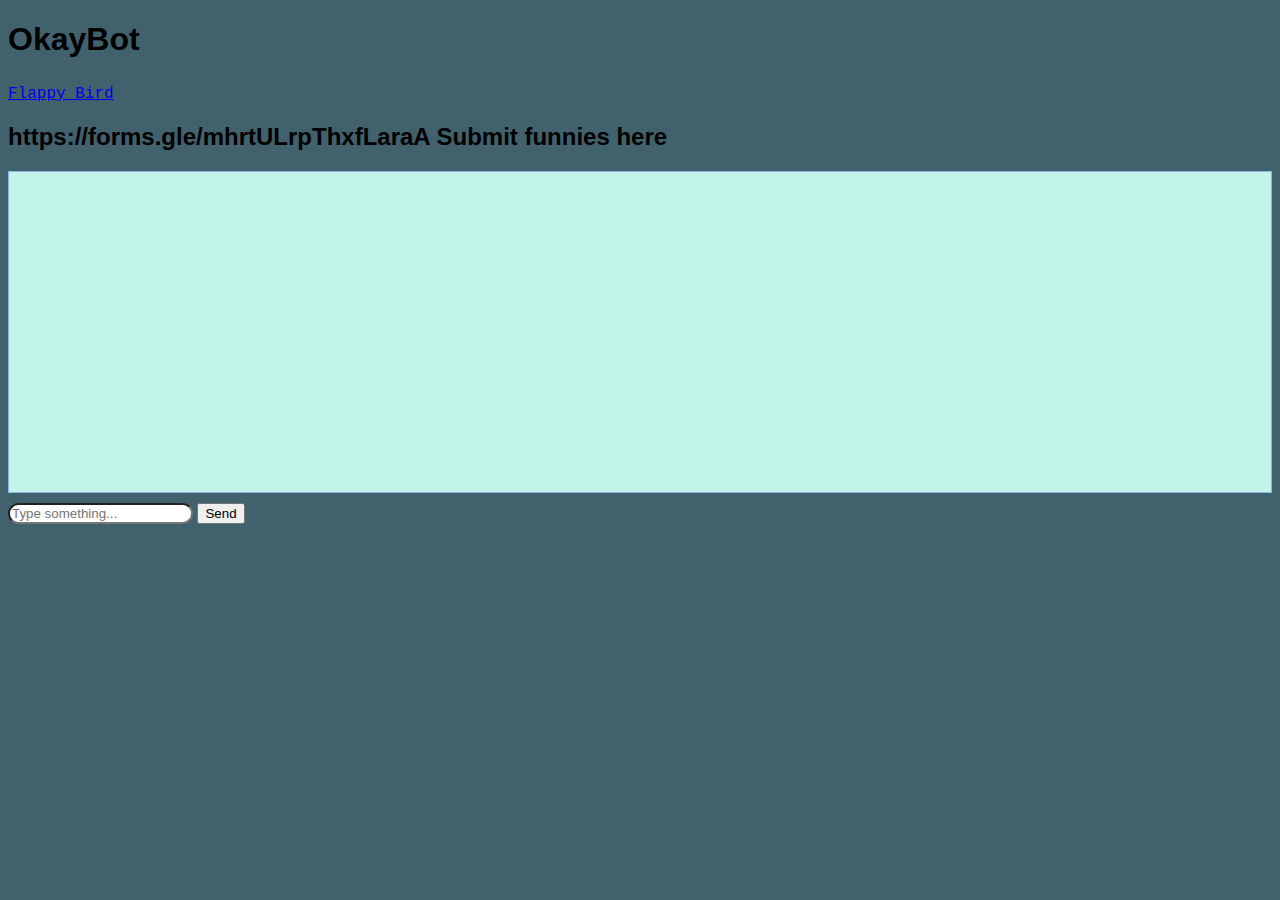
<file: index.html>
<!DOCTYPE html>

<style>
body {
  background-color: rgb(65, 98, 109); /* Using a color name */
}

div {
  background-color: #c2f4e9; /* Using a hex code */
  padding: 20px;
}
</style>


<link rel="stylesheet" href="themes.css">

<html>
<head>
    <title>OkayBot</title>
    <h1 style="font-family: Verdana, Geneva, Tahoma, sans-serif;">OkayBot</h1>
    <a href="flappy.html" style="font-family: 'Courier New', Courier, monospace;">Flappy Bird</a>
    <h2 style="font-family: 'Gill Sans', 'Gill Sans MT', Calibri, 'Trebuchet MS', sans-serif;">https://forms.gle/mhrtULrpThxfLaraA Submit funnies here</h2>
</head>
<body style="font-family: 'Lucida Sans', 'Lucida Sans Regular', 'Lucida Grande', 'Lucida Sans Unicode', Geneva, Verdana, sans-serif;">
    <div id="chat-box" style="height: 300px; overflow-y: scroll; border: 1px solid #91b5e1; padding: 10px; margin-bottom: 10px;"></div>
    <input type="text" id="user-input" placeholder="Type something...">
    <button onclick="handleChat()">Send</button>

    <script src="script.js"></script>
    <script>
        // Optional: Allow pressing "Enter" to send
        document.getElementById("user-input").addEventListener("keypress", function(event) {
            if (event.key === "Enter") {
                handleChat();
            }
        });
    </script>
</body>
</html>
</file>
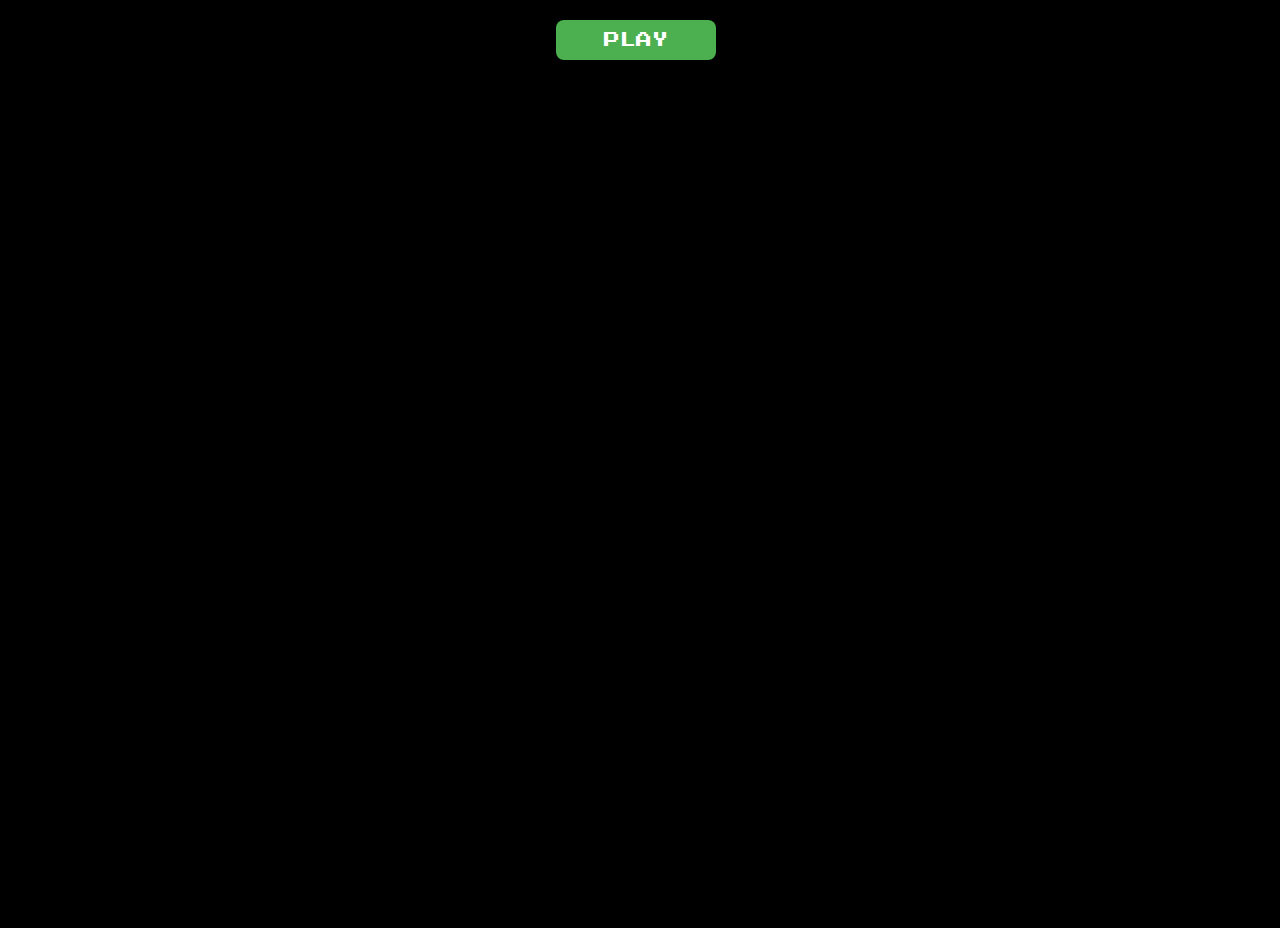
<file: Doom.html>
<html><head><script src="//www.google.com/jsapi"></script><script>window.parent.maeExportApis_();</script>
    
        <style>
            body {
overflow:hidden;
background:#000000;
margin-top:0;
margin-left:0;              
color: #000000;
            }
            #startButton {
                display: block;
                width: 160px;
                height: 40px;
                background-color: #4CAF50;
                color: white;
                text-align: center;
                text-decoration: none;
                font-size: 16px;
                margin: 20px auto;
                padding: 10px 20px;
                border: none;
                border-radius: 8px;
                cursor: pointer;
                font-family: 'Press Start 2P', cursive;
                box-shadow: 0px 0px 10px 2px #000000;
            }
        </style>
        <link href="https://fonts.googleapis.com/css2?family=Press+Start+2P&amp;display=swap" rel="stylesheet">
    <style type="text/css">#button {
  display:none;
}
.imgb_vis {
  animation: imgb-animation 7s linear;
}
@keyframes imgb-animation {
  10% {
    transform: translateX(0);
  }
  20% {
    transform: translateX(100px);
  }
  90% {
    transform: translateX(100px);
  }
  100% {
    transform: translateX(0);
  }
}</style></head>
    <body>
        <div style="width: 100vw; height: 100vh;max-width:100%">
            <div id="game" style="display: none;"></div>
            <button id="startButton">PLAY</button>
        </div>
        <script>
            document.getElementById("game").style.display = "none";
            function startGame() {
                document.getElementById("game").style.display = "block";
                document.getElementById("startButton").style.display = "none";
                EJS_player = "#game";
                EJS_core = "jaguar";
                EJS_pathtodata = "https://cdn.jsdelivr.net/gh/a456pur/seraph@81f551ca0aa8e3d6018d32d8ac5904ac9bc78f76/storage/emulatorjs/data";
                EJS_gameUrl = "https://cdn.jsdelivr.net/gh/bubbls/clsm64@48fcd80e1ddb6d0f8103392a62df8cb98c645b6c/Doom%20(World).zip";
                loadGame(); 
            }
            document.getElementById("startButton").addEventListener("click", startGame);
            function loadGame() {
                var script = document.createElement("script");
                script.src = "https://cdn.jsdelivr.net/gh/a456pur/seraph@81f551ca0aa8e3d6018d32d8ac5904ac9bc78f76/storage/emulatorjs/data/loader.js";
                document.body.appendChild(script);
            }
        </script>
</file>
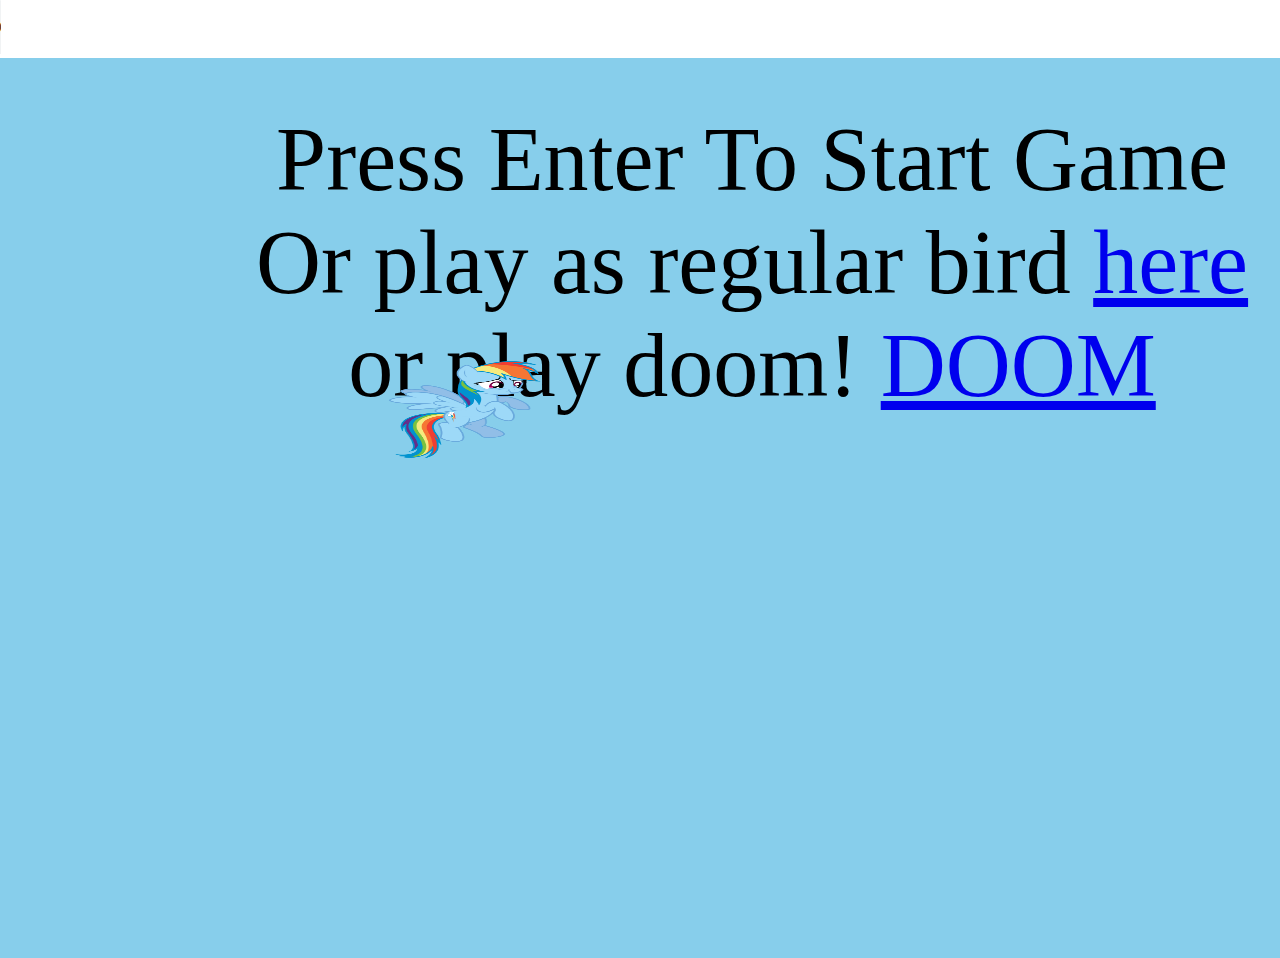
<file: flappy copy.html>
<!DOCTYPE html>
<html>

<audio id="bgMusic" loop controls preload="auto">
    <source src="Theme Song MLPFIM.wav" type="audio/wav">
    Your browser does not support the audio element.
</audio>


<head>
    <link rel="stylesheet" href="flappystyle.css">
</head>

<body>
    <div class="background"></div>
    <img class="bird" src="cool rainbowdash.png" alt="bird-img">
    <div class="message">
        Press Enter To Start Game
        <p>Or play as regular bird <a href="flappy.html">here</a></p>
        <p>or play doom! <a href="Doom.html">DOOM</a></p>
    </div>
    <div class="score">
        <span class="score_title"></span>
        <span class="score_val"></span>
    </div>
    <script src="flappy.js"></script>
</body>

</html>
</file>
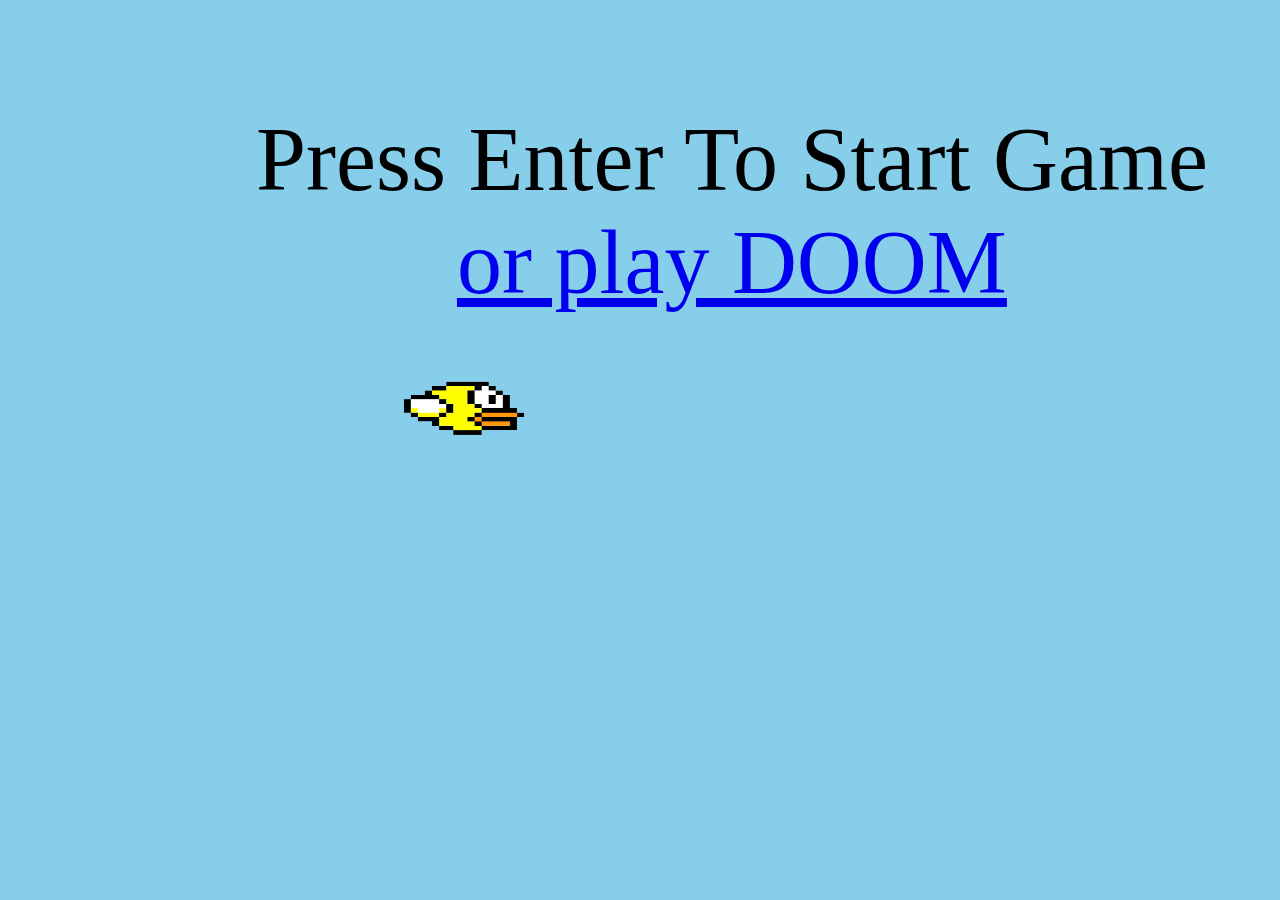
<file: flappy.html>
<!DOCTYPE html>
<html>

<head>
    <link rel="stylesheet" href="flappystyle.css">
</head>

<body>
    <div class="background"></div>
    <img class="bird" src="bird-img.png" alt="bird-img">
    <div class="message">
        Press Enter To Start Game
        <p><a href="Doom.html">or play DOOM</a></p>

    </div>
    <div class="score">
        <span class="score_title"></span>
        <span class="score_val"></span>
    </div>
    <script src="flappy.js"></script>
</body>

</html>
</file>
<file: themes.css>
.theme-light, .theme-dark {

    /*Font*/
  --font-text-theme: var(--font-text-override), "Lexend", "Inter", var(--font-default), sans-serif;
  --font-interface-theme: "Inter", "Lexend", var(--font-default), sans-serif;
  
  /*COLORS*/
  --color-red: var(--rose);
  --color-orange: var(--gold);
  --color-yellow: var(--gold);
  --color-green: var(--foam);
  --color-cyan: var(--foam);
  --color-blue: var(--pine);
  --color-purple: var(--iris);
  --color-pink: var(--love);
  --color-red-rgb: var(--rose-rgb);
  --color-orange-rgb: var(--gold-rgb);
  --color-yellow-rgb: var(--gold-rgb);
  --color-green-rgb: var(--foam-rgb);
  --color-cyan-rgb: var(--foam-rgb);
  --color-blue-rgb: var(--pine-rgb);
  --color-purple-rgb: var(--iris-rgb);
  --color-pink-rgb: var(--love-rgb);

  /*---- workspace accent colors----  */
  --background: var(--base);
  --text-muted: var(--muted);
  --text-on-accent: var(--surface);
  --text-on-accent-inverted: var(--surface);
  --text-success: var(--color-green);
  --text-warning: var(--color-orange);
  --text-error: var(--color-red);
  --text-accent: var(--rose);
  --text-selection: rgb(var(--highlight-med-rgb), 0.5);
  /*--- interactive elements ---*/
  --interactive-normal: rgba(var(--highlight-med-rgb), 0.5);
  --interactive-hover: var(--highlight-med);
  --interactive-accent: var(--rose);
  --interactive-accent-hover: rgba(var(--rose-rgb), 0.8);

  /*--editor--*/
  --text-normal: var(--text);
  --text-highlight-bg: rgba(var(--gold-rgb), 0.2);
  --text-faint: var(--muted);
  --bold-color: var(--love);
  --italic-color: var(--foam);

  /*---titlebar---*/
  --titlebar-background: transparent;
  --titlebar-background-focused: transparent;
  --titlebar-border-width: 0px;
  
  /*---icons---*/
  --icon-color: var(--text);
  --clickable-icon-radius: 8px;

  /*---tasks---*/
  --button-radius: 7px;
  --checkbox-radius: 5px;
  --checkbox-marker-color: white;
  --checkbox-color: var(--pine);
  --checkbox-border: 5px;
  --checkbox-color-hover: var(--foam);
  --checkbox-border-color: var(--rose);
  --checkbox-border-color-hover: var(--love);
  --checklist-done-decoration: line-through;
  --checklist-done-color: var(--text-faint);

  /*--file explorer---*/
  --nav-item-color: var(--text);
  --nav-item-color-hover: var(--subtle);
  --nav-item-background-active: var(--foam);
  --nav-item-color-active: var(--surface);
  --nav-collapse-icon-color: var(--pine);

  /*---Search and backlinks---*/
  --search-result-background: var(--base);	
  --search-result-background-hover: var(--color-red);	
  --nav-heading-color: var(--pine);
  --nav-heading-color-collapsed: var(--nav-heading-color);


  /*---blockquote---*/
  --blockquote-border-color: var(--gold);
  --blockquote-border-thickness: 3px;

  /*---callouts---*/
  --callout-border-width: 0px;
  --callout-border-opacity: 0.25;
  --callout-radius: 13px;
  --callout-title-size: 1rem;
  --callout-padding: var(--size-4-3) var(--size-4-6);
  --callout-title-weight: var(--font-weight);

  /*codeblock*/
  --code-normal: var(--subtle);
  --code-background: var(--base);
  --code-comment: var(--text-faint);
  --code-important: var(--color-red);
  --code-value: var(--color-purple);
  --code-tag: var(--color-green);
  --code-string: var(--color-yellow);
  --code-punctuation: var(--color-pink);
  --code-function: var(--color-cyan);
  --code-keyword: var(--color-red);
  --code-operator: var(--color-orange);
  --code-property: var(--color-blue);

  /*-HEADINGS-*/
  --h1-color: var(--love);
  --h2-color: var(--rose);
  --h3-color: var(--gold);
  --h4-color: var(--pine);
  --h5-color: var(--iris);
  --h6-color: var(--text-normal);
  --h1-size: 1.45em;
  --h2-size: 1.3em;
  --h3-size: 1.15em;
  --h4-size: 1.05em;
  --h5-size: 1em;
  --h6-size: 1em;
  --h6-variant: small-caps;
  --headings-font: var(--font-text-override), var(--font-text-theme), "Inter", sans-serif;
  --h1-font: var(--headings-font);
  --h2-font: var(--headings-font);
  --h3-font: var(--headings-font);
  --h4-font: var(--headings-font);
  --h5-font: var(--headings-font);
  --h6-font: var(--headings-font);
  --inline-title-size: 1.8em;
  --inline-title-color: var(--foam);
  --inline-title-margin-bottom: 1.2em;

  /*links*/
  --link-external-color: var(--pine);
  --link-external-color-hover: rgba(var(--pine-rgb), 0.6);
  --link-external-decoration: none;
  --link-external-decoration-hover: underline;

  --link-color: var(--rose);
  --link-color-hover: rgba(var(--rose-rgb), 0.6);
  --link-decoration: none;
  --link-decoration-hover: none;
  --link-unresolved-color: var(--subtle);

  /*lists*/
  --list-marker-color: var(--text-muted);
  --list-bullet-size: 0.35em;
  --list-indent-editing: var(--list-indent-source);

  /*tables*/
  --table-header-background: var(--iris);
  --table-header-background-hover: var(--table-header-background);
  --table-header-color: var(--surface);
  --table-border-color: var(--highlight-high);
  --table-row-alt-background: var(--highlight-low);
  --table-row-alt-background-hover: var(--table-row-alt-background);
  --table-add-button-border-color: transparent;
  --table-border-radius: 7px;

  /*canvas*/
  --canvas-dot-pattern: var(--text-faint);
  --canvas-color-6: var(--gold-rgb);
  --canvas-color-5: var(--rose-rgb);
  --canvas-color-4: var(--love-rgb);
  --canvas-color-3: var(--iris-rgb);
  --canvas-color-2: var(--foam-rgb);
  --canvas-color-1: var(--pine-rgb);

  /*graph*/
  --graph-line: var(--highlight-med);
  --graph-node-attachment: var(--rose);
  --graph-node-tag: var(--foam);
  --graph-node: var(--text-normal);
  --graph-node-unresolved: var(--text-faint);

  /*scrollbar*/
  --scrollbar-thumb-bg: var(--highlight-med);
  --scrollbar-active-thumb-bg: var(--highlight-high);

  /*status bar*/
  --status-bar-background: var(--base);
  --status-bar-font-size: 0.733em;
  --status-bar-radius: 12px 0 0 12px;

  /*Horizontal rule*/
  --hr-color: var(--background-modifier-border);
  --hr-thickness: 2px;

  /*--WORKSPACE colors-----*/
  --background-primary: var(--surface);
  --background-primary-alt: var(--overlay);
  --uw-background: var(--background-primary-alt); /*custom variable*/
  --background-secondary: var(--background-primary);
  --background-secondary-alt: var(--background-primary-alt);
  --background-modifier-border: rgba(var(--highlight-med-rgb), 0.6);
  --background-modifier-border-hover: var(--highlight-med);
  --background-modifier-border-focus: var(--background-modifier-border);
  --embed-block-shadow-hover: transparent;
  --background-modifier-error: var(--color-red);
  --background-modifier-form-field: var(--overlay);
  --background-modifier-form-field-hover: transparent;
  --divider-width: 0px;
  --border-width: 1px;

  /*--tabs----*/
  --tab-background-active: var(--background-secondary);
  --tab-radius: 9px;
  --tab-radius-active: 9px;
  --tab-curve: 0px;
  --tab-container-background: transparent;
  --tab-divider-color: transparent;
  --tab-max-width: 200px;
  --tab-outline-color: transparent;
  --tab-stacked-pane-width: 90%;

  /*Tags*/
  --tag-background: rgba(var(--rose-rgb), 0.1);
  --tag-background-hover: rgba(var(--rose-rgb), 0.2);
  --tag-color: var(--link-color);

  --file-header-border: 1px dashed var(--highlight-med);

  /*properties*/
  --metadata-display-reading: none;

  --color-accent-1: var(--rose);
  --color-accent-2: var(--foam);
  --caret-color: var(--love);
  --cursor: pointer;
  --slider-track-background: var(--highlight-med);

  /*Theme colors*/
  --love: rgb(var(--love-rgb));
  --gold: rgb(var(--gold-rgb));
  --rose: rgb(var(--rose-rgb));
  --pine: rgb(var(--pine-rgb));
  --foam: rgb(var(--foam-rgb));
  --iris: rgb(var(--iris-rgb));
  --highlight-med: rgb(var(--highlight-med-rgb));
  --surface: rgb(var(--surface-rgb));
  
  --color-base-00: var(--base); --color-base-05: var(--base); --color-base-10: var(--surface); --color-base-20: var(--surface); --color-base-25: var(--overlay); --color-base-30: var(--highlight-high); --color-base-35: var(--background-modifier-border); --color-base-40: var(--highlight-med); --color-base-50: var(--highlight-low); --color-base-60: var(--muted); --color-base-70: var(--subtle); --color-base-100: var(--text);
}

.theme-light /*Rosé Pine dawn*/ {
  --love-rgb: 180, 99, 122;
  --gold-rgb: 234, 157, 52;
  --rose-rgb: 215, 130, 126;
  --pine-rgb: 40, 105, 131;
  --foam-rgb: 86, 148, 159;
  --iris-rgb: 144, 122, 169;

  --base: #faf4ed;
  --surface-rgb: 255, 250, 243;
  --overlay: #f2e9e1;

  --muted: #9893a5;
  --subtle: #797593;
  --text: #575279;

  --highlight-low: #f4ede8;
  --highlight-med-rgb: 223, 218, 217;
  --highlight-high: #cecacd;

  --accent-h: 187;
  --accent-s: 30%;
  --accent-l: 45%;
  --color-accent-hsl: 187, 30%, 45%;
}
.theme-light.nord-bright {
  --love-rgb: 191, 97, 106; /*nord11*/
  --gold-rgb: 208, 135, 112; /*nord12*/
  --rose-rgb: 180, 142, 173;/*nord15*/
  --pine-rgb: 129, 161, 193; /*nord9*/
  --foam-rgb: 136, 192, 208; /*nord7*/
  --iris-rgb: 94, 129, 172; /*nord10*/

  --base: #E5E9F0; /*nord5*/
  --surface-rgb: 236, 239, 244; /*nord6*/
  --overlay: #D8DEE9; /*nord4*/

  --muted: #4C566A; /*nord3*/
  --subtle: #4C566A;  /*nord3*/
  --text: #434C5E; /*nord2*/

  --highlight-low: #E5E9F0; /*nord5*/
  --highlight-med-rgb: 216, 222, 233; /*nord4*/ 
  --highlight-high: #d8dee9; /*nord4*/

  --accent-h: 210;
  --accent-s: 34%;
  --accent-l: 63%;
  --color-accent-hsl: 210, 34%, 63%; /*nord9*/
}
.theme-light.catppuccin-latte {
  --love-rgb: 230, 69, 83;/*maroon*/
  --gold-rgb: 223, 142, 29;/*yellow*/
  --rose-rgb: 221, 120, 120;/*flamingo*/
  --pine-rgb: 4, 165, 229;/*sky*/
  --foam-rgb: 32, 159, 181;/*sapphire*/
  --iris-rgb: 114, 135, 253;/*lavender*/

  --base: #e6e9ef; /*mantle*/
  --surface-rgb: 239, 241, 245; /*base*/
  --overlay: #dce0e8; /*crust*/

  --muted: #6c6f85; /*subtext0*/
  --subtle: #5c5f77; /*subtext1*/
  --text: #4c4f69; /*text*/

  --highlight-low: #ccd0da; /*surface0*/
  --highlight-med-rgb: 188, 192, 204; /*surface1*/
  --highlight-high: #acb0be; /*surface2*/

  --accent-h: 11;
  --accent-s: 59%;
  --accent-l: 67%;
  --color-accent-hsl: 11, 59%, 67%; /*Rosewater*/
}
.theme-light.everforest-light {
  --love-rgb: 248, 85, 82;/*statusline3*/
  --gold-rgb: 223, 160, 0;/*yellow*/
  --rose-rgb: 245, 125, 38;/*orange*/
  --pine-rgb: 53, 167, 124;/*aqua*/
  --foam-rgb: 58, 148, 197;/*blue*/
  --iris-rgb: 223, 105, 186;/*purple*/

  --base: #efebd4; /*bg_dim*/
  --surface-rgb: 253, 246, 227;/*bg0*/
  --overlay: #eaedc8; /*bg_visual*/

  --muted: #939f91; /*gray1*/
  --subtle: #829181; /*gray2*/
  --text: #5c6a72; /*fg*/

  --highlight-low: #efebd4; /*bg2*/
  --highlight-med-rgb: 230, 226, 204; /*bg3*/
  --highlight-high: #e0dcc7; /*bg4*/

  --accent-h: 97;
  --accent-s: 38%;
  --accent-l: 53%;
  --color-accent-hsl: 97, 38%, 53%; /*green/statusline1*/
}
.theme-light.gruvbox-light {
  --love-rgb: 204, 36, 29;/*red*/
  --gold-rgb: 215, 153, 33;/*yellow*/
  --rose-rgb: 152, 151, 26;/*green*/
  --pine-rgb: 69, 133, 136; /*blue*/
  --foam-rgb: 104, 157, 106;/*aqua*/
  --iris-rgb: 177, 98, 134; /*purple*/

  --base: #ebdbb2; /*bg1*/
  --surface-rgb: 251, 241, 199; /*bg*/
  --overlay: #f2e5bc; /*bg0_s*/

  --muted: #7c6f54; /*fg4*/
  --subtle: #504945; /*fg2*/
  --text: #3c3836; /*fg*/

  --highlight-low: #d5c4a1; /*bg2*/
  --highlight-med-rgb: 189, 174, 147; /*bg3*/
  --highlight-high: #a89984; /*bg4*/

  --accent-h: 122;
  --accent-s: 22%;
  --accent-l: 51%;
  --color-accent-hsl: 122, 22%, 51%; /*aqua*/
}
.theme-light.obsidian-light {
  --love-rgb: 233, 49, 71; /*red*/
  --gold-rgb: 224, 172, 0; /*yellow*/
  --rose-rgb: 236, 117, 0; /*orange*/
  --pine-rgb: 8, 109, 221	; /*blue*/
  --foam-rgb: 8, 185, 78; /*green*/
  --iris-rgb: 120, 82, 238; /*purple*/

  --base: #f6f6f6; /*color-base-20*/
  --surface-rgb: 255, 255, 255;/*color-base-00*/
  --overlay: #e3e3e3; /*color-base-25*/

  --muted: #ababab; /*color-base-50*/
  --subtle: #707070; /*color-base-60*/
  --text: #222222; /*color-base-100*/

  --highlight-low: #fafafa; /*color-base-10*/
  --highlight-med-rgb: 224, 224, 224; /*e0e0e0*/  /*color-base-30*/
  --highlight-high: #d4d4d4; /*color-base-35*/

  --accent-h: 258;
  --accent-s: 88%;
  --accent-l: 66%;
  --color-accent-hsl: 258, 88%, 66%; /*default purple*/
}
.theme-light.uw-octopus {
  --love-rgb: 205, 106, 94;
  --gold-rgb: 230, 161, 73;
  --rose-rgb: 127, 111, 134;
  --pine-rgb: 86, 139, 187;
  --foam-rgb: 106, 168, 149;
  --iris-rgb: 204, 135, 90;

  --base: #F2EDF4; 
  --surface-rgb: 252, 251, 250;
  --overlay: #eee9f0;

  --muted: #798094;
  --subtle: #616980;
  --text: #475669; 

  --highlight-low: #e3e9eb; 
  --highlight-med-rgb: 206, 222, 227; 
  --highlight-high: #B4C3C8;

  --accent-h: 6;
  --accent-s: 53%;
  --accent-l: 59%;
  --color-accent-hsl: 6, 53%, 59%; /*foam*/
}
.theme-light.uw-coral {
  --love-rgb: 145, 121, 123;
  --gold-rgb: 242, 154, 99;
  --rose-rgb: 145, 166, 204;
  --pine-rgb: 119, 166, 155;
  --foam-rgb: 138, 182, 189;
  --iris-rgb: 222, 152, 137;

  --base: #F3E9E2; 
  --surface-rgb: 255, 244, 237;
  --overlay: #FBE1DB;

  --muted: #A79A8C;
  --subtle: #928577;
  --text: #6C6156; 

  --highlight-low: #EDE2DA; 
  --highlight-med-rgb: 231, 214, 196; 
  --highlight-high: #D9C6B9;

  --accent-h: 11;
  --accent-s: 56%;
  --accent-l: 70%;
  --color-accent-hsl: 11, 56%, 70%; /*iris*/
}
.theme-light.uw-aqua {
  --love-rgb: 194, 105, 128;
  --gold-rgb: 183, 195, 121;
  --rose-rgb: 215, 131, 116;
  --pine-rgb: 123, 168, 149;
  --foam-rgb: 96, 161, 169;
  --iris-rgb: 128, 127, 152;

  --base: #f0efec; 
  --surface-rgb: 255, 251, 245;
  --overlay: #e6eeec;

  --muted: #80766f;
  --subtle: #7c726b;
  --text: #4e4c49; 

  --highlight-low: #e9eef0; 
  --highlight-med-rgb: 220, 227, 230; 
  --highlight-high: #cfdadf;

  --accent-h: 187;
  --accent-s: 40%;
  --accent-l: 60%;
  --color-accent-hsl: 187, 40%, 60%; /*foam*/
}
.theme-light.uw-oyster {
  --love-rgb: 64, 45, 48;
  --gold-rgb: 255, 150, 0;
  --rose-rgb: 140, 35, 51;
  --pine-rgb: 50, 111, 144;
  --foam-rgb: 70, 102, 67;
  --iris-rgb: 103, 67, 100;

  --base: #EEE6E5; 
  --surface-rgb: 245, 239, 238;
  --overlay: #E6DAD7;

  --muted: #7F8284;
  --subtle: #545557;
  --text: #2C2E2F; 

  --highlight-low: #EAE5E0; 
  --highlight-med-rgb: 209, 201, 193; 
  --highlight-high: #B8B3AD;

  --accent-h: 201;
  --accent-s: 48%;
  --accent-l: 38%;
  --color-accent-hsl: 201, 48%, 38%; /*pine*/
}
.theme-dark /*Rosé Pine*/ {
  --love-rgb: 235, 111, 146;
  --gold-rgb: 246, 193, 119;
  --rose-rgb: 235, 188, 186;
  --pine-rgb: 49, 116, 143;
  --foam-rgb: 156, 207, 216;
  --iris-rgb: 196, 167, 231;

  --base: #191724;
  --surface-rgb: 31, 29, 46;
  --overlay: #26233a;

  --muted: #6e6a86;
  --subtle: #908caa;
  --text: #e0def4;

  --highlight-low: #21202e;
  --highlight-med-rgb: 64, 61, 82;
  --highlight-high: #524f67;

  --accent-h: 193;
  --accent-s: 46%;
  --accent-l: 75%;
  --color-accent-hsl: 193, 46%, 75%;
}
.theme-dark.rose-pine-moon {
  --love-rgb: 235, 111, 146;
  --gold-rgb: 246, 193, 119;
  --rose-rgb: 234, 154, 151;
  --pine-rgb: 62, 143, 176;
  --foam-rgb: 156, 207, 216;
  --iris-rgb: 196, 167, 231;

  --base: #232136;
  --surface-rgb: 42, 39, 63;
  --overlay: #393552;

  --muted: #6e6a86;
  --subtle: #908caa;
  --text: #e0def4;

  --highlight-low: #2a283e;
  --highlight-med-rgb: 68, 65, 90;
  --highlight-high: #56526e;

  --accent-h: 193;
  --accent-s: 46%;
  --accent-l: 75%;
  --color-accent-hsl: 193, 46%, 75%;
}
.theme-dark.nord-dark {
  --love-rgb: 191, 97, 106; /*nord11*/
  --gold-rgb: 235, 203, 139; /*nord13*/
  --rose-rgb: 208, 135, 112;/*nord12*/
  --pine-rgb: 129, 161, 193; /*nord9*/
  --foam-rgb: 143, 188, 187; /*nord7*/
  --iris-rgb: 180, 142, 173;/*nord15*/

  --base: #3B4252; /*nord1*/
  --surface-rgb: 46, 52, 64; /*nord0*/
  --overlay: #434C5E; /*nord2*/

  --muted: #D8DEE9; /*nord4*/
  --subtle: #E5E9F0; /*nord5*/
  --text: #ECEFF4; /*nord6*/

  --highlight-low: #3b4252; /*nord 1*/
  --highlight-med-rgb: 67, 76, 94; /*nord 2*/
  --highlight-high: #4c566a; /*nord3*/

  --accent-h: 210;
  --accent-s: 34%;
  --accent-l: 63%;
  --color-accent-hsl: 210, 34%, 63%;
}
.theme-dark.catppuccin-mocha {
  --love-rgb: 250, 179, 135;/*Peach*/
  --gold-rgb: 249, 226, 175; /*Yellow*/
  --rose-rgb: 235, 160, 172;/*Maroon*/
  --foam-rgb: 137, 180, 250;/*Blue*/
  --pine-rgb: 166, 227, 161;/*Green*/
  --iris-rgb: 203, 166, 247;/*Mauve*/

  --base: #181825; /*mantle*/
  --surface-rgb: 30, 30, 46; /*Base*/
  --overlay: #11111b; /*crust*/

  --muted: #a6adc8; /*subtext0*/
  --subtle: #bac2de; /*subtext1*/
  --text: #cdd6f4; /*text*/

  --highlight-low: rgba(49, 50, 68, 0.5); /*surface0*/
  --highlight-med-rgb: 69, 71, 90; /*surface1*/
  --highlight-high: #585b70; /*surface2*/

  --accent-h: 232;
  --accent-s: 97%;
  --accent-l: 85%;
  --color-accent-hsl: 232, 97%, 85%; /*Lavender*/
}
.theme-dark.everforest-dark {
  --love-rgb: 230, 126, 128;/*red*/
  --gold-rgb: 219, 188, 127;/*yellow*/
  --rose-rgb: 230, 152, 117;/*orange*/
  --pine-rgb: 131, 192, 146;/*aqua*/
  --foam-rgb: 127, 187, 179;/*blue*/
  --iris-rgb: 214, 153, 182; /*purple*/

  --base: #1E2326; /*bg_dim*/
  --surface-rgb: 39, 46, 51;/*bg0*/
  --overlay: #384B55; /*bg_blue*/

  --muted: #859289; /*gray1*/
  --subtle: #9DA9A0; /*gray2*/
  --text: #d3C6AA; /*fg*/

  --highlight-low: #374145; /*bg2*/
  --highlight-med-rgb: 65, 75, 80; /*bg3*/
  --highlight-high: #495156; /*bg4*/

  --accent-h: 90;
  --accent-s: 36%;
  --accent-l: 66%;
  --color-accent-hsl: 90, 36%, 66%; /*green/statusline1*/
}
.theme-dark.biscuit-dark {
  --love-rgb: 202, 63, 63;/*Persian Red*/
  --gold-rgb: 227, 156, 69;/*Butterscotch*/
  --rose-rgb: 228, 106, 58;/*Flame*/
  --pine-rgb: 81, 120, 148; /*Steel Blue*/
  --foam-rgb: 98, 147, 134;/*Viridian*/
  --iris-rgb: 159, 86, 154; /*Purpureus*/

  --base: #181515; /*Night*/
  --surface-rgb: 34, 30, 30; /*Raisin Black*/
  --overlay: #423939; /*Van Dyke*/

  --muted: #978787; /*Cinereous*/
  --subtle: #B6A8A5; /*Silver*/
  --text: #F4E6D2; /*Antique White*/

  --highlight-low: #423939; /*Van Dyke*/
  --highlight-med-rgb: 109, 95, 95; /*Wenge*/
  --highlight-high: #978787; /*Cinereous*/

  --accent-h: 226;
  --accent-s: 31%;
  --accent-l: 42%;
  --color-accent-hsl: 226, 31%, 42%; /*YinMn Blue*/
}
.theme-dark.obsidian-dark {
  --love-rgb: 251, 70, 76; /*red*/
  --gold-rgb: 224, 222, 113; /*yellow*/
  --rose-rgb: 233, 151, 63; /*orange*/
  --pine-rgb: 2, 122, 255  ; /*blue*/
  --foam-rgb: 68, 207, 110; /*green*/
  --iris-rgb: 168, 130, 255; /*purple*/

  --base: #262626; /*color-base-20*/
  --surface-rgb: 30, 30, 30; /*color-base-00*/
  --overlay: #363636; /*color-base-30*/

  --muted: #666666; /*color-base-50*/
  --subtle: #bababa; /*color-base-70*/
  --text: #dadada; /*color-base-100*/

  --highlight-low: #2a2a2a; /*--color-base-25*/
  --highlight-med-rgb: 63, 63, 63; /*3f3f3f*/  /*color-base-35*/
  --highlight-high: #555555; /*color-base-40*/

  --accent-h: 258;
  --accent-s: 88%;
  --accent-l: 66%;
  --color-accent-hsl: 258, 88%, 66%; /*default purple*/
}
.theme-dark.uw-deep {
  --love-rgb: 215, 97, 76; /*goldfish*/
  --gold-rgb: 217, 209, 89; /*Sand!*/
  --rose-rgb: 229, 156, 88; /*Crab!*/
  --pine-rgb: 105, 147, 194; /*Ocean!*/
  --foam-rgb: 159, 195, 135; /*Seaweed!*/
  --iris-rgb: 146, 135, 194; /*Jellyfish!*/
  
  --base: #11121a;
  --surface-rgb: 21, 23, 29;
  --overlay: #22252F; 

  --muted: #57626B;
  --subtle: #7C8185; 
  --text: #D5E1E5;

  --highlight-low: #272B2F;
  --highlight-med-rgb: 49, 60, 66;
  --highlight-high: #334852;

  --accent-h: 213;
  --accent-s: 49%;
  --accent-l: 61%;
  --color-accent-hsl: 213, 49%, 61%; /*Ocean*/
}
.theme-dark.uw-ocean {
  --love-rgb: 254, 114, 143;
  --gold-rgb: 255, 225, 97;
  --rose-rgb: 232, 177, 146;
  --pine-rgb: 235, 98, 59;
  --foam-rgb: 70, 201, 199;
  --iris-rgb: 115, 104, 182;
    
  --base: #081020;
  --surface-rgb: 8, 18, 43;
  --overlay: #06334D; 

  --muted: #7585B2;
  --subtle: #97A4C9; 
  --text: #E1E3FF;

  --highlight-low: #28344B;
  --highlight-med-rgb: 40, 56, 82;
  --highlight-high: #19263B;

  --accent-h: 179;
  --accent-s: 63%;
  --accent-l: 51%;
  --color-accent-hsl: 179, 63%, 51%;
}
.theme-dark.uw-seaweed {
  --love-rgb: 255, 123, 123;
  --gold-rgb: 242, 225, 95;
  --rose-rgb: 216, 237, 141;
  --pine-rgb: 109, 196, 120;
  --foam-rgb: 191, 229, 222;
  --iris-rgb: 95, 163, 162;
    
  --base: #193233;
  --surface-rgb: 25, 57, 58;
  --overlay: #214B4C; 

  --muted: #7CAB9B;
  --subtle: #A7C9C9; 
  --text: #dee2b9;

  --highlight-low: #1F3533;
  --highlight-med-rgb: 63, 99, 96;
  --highlight-high: #5D817E;

  --accent-h: 169;
  --accent-s: 42%;
  --accent-l: 82%;
  --color-accent-hsl: 169, 42%, 82%; /*foam*/
}
.theme-dark.uw-sand {
  --love-rgb: 232, 157, 149;
  --gold-rgb: 246, 173, 119;
  --rose-rgb: 187, 163, 121;
  --pine-rgb: 121, 166, 222;
  --foam-rgb: 195, 230, 148;
  --iris-rgb: 145, 145, 188;
    
  --base: #151527;
  --surface-rgb: 25, 25, 46;
  --overlay: #212037; 

  --muted: #a09a79;
  --subtle: #b8b28e; 
  --text: #CED9BF;

  --highlight-low: #1A2230;
  --highlight-med-rgb: 48, 62, 85;
  --highlight-high: #37465F;

  --accent-h: 213;
  --accent-s: 60%;
  --accent-l: 67%;
  --color-accent-hsl: 213, 60%, 67%%; /*pine*/
}

/*-------------LAYOUT------------------*/ /* remove for default layout*/
body .workspace-tab-container {
  margin: 7px 14px 14px 0px;
  border-radius: 12px;
}
.mod-right-split, .mod-left-split { /*right and left margins*/
  margin: 0px;
}
body:not(.show-ribbon) .workspace {
  margin-left: 14px;
}
.workspace.is-left-sidedock-open {
  padding-left: 0px;
}
/*Reduce spacing between tabs in sidebars*/
.mod-left-split .workspace-tab-container, .mod-right-split .workspace-tab-container  {
  margin-bottom: 0px;
}
.workspace-split.mod-right-split { /*right panel*/
 padding-bottom: 14px;
}
.side-dock-actions {
  margin: 0px;
  padding: 0px;
  margin-top: 7px;
}
.side-dock-settings {
  padding: 0px 0px 10px 0px;
}
.workspace {
  background-color: transparent;
}
.workspace-tabs, .horizontal-main-container {
  background-color: var(--uw-background); /*important*/
}
.workspace-ribbon, .workspace-ribbon.mod-left.is-collapsed {
  padding: 0px;
  background-color: transparent;
}
.workspace .mod-root .workspace-tabs.mod-stacked .workspace-tab-container { /*Stacked tabs layout*/
  background-color: var(--background-primary);
  --tab-outline-color: var(--background-modifier-border);
}
/*vault switcher (v1.6) styling*/
body:not(.is-mobile) .workspace-split.mod-left-split .workspace-sidedock-vault-profile {
  border-radius: 8px;
  margin: 14px 14px 14px 0px;
  border: transparent;
}
body:not(.is-mobile) .workspace-split.mod-left-split .workspace-sidedock-vault-profile .workspace-drawer-vault-switcher {
  padding: 7px 10px;
  border-radius: 8px;
}
.workspace-split.mod-horizontal > * {
  width: auto;
}
.workspace-tab-header-tab-list .clickable-icon, .workspace-tab-header-new-tab .clickable-icon {
  margin-top: 5px; /*aligns new tab button with tabs*/
}

/*Mobile styling*/
.mobile-navbar, .mobile-toolbar {
  background-color: var(--uw-background);
  padding-bottom: var(--safe-area-inset-bottom);
  padding-top: 0px;
}
.is-mobile .workspace-tab-container {
  margin: 10px;
  border-radius: 15px;
}
.workspace-tab-header-container {
  background-color: transparent;
}
.is-mobile, .is-tablet { 
  --mobile-sidebar-background: var(--uw-background) !important;
  --system-status-background: var(--uw-background);
  .workspace-drawer-inner {
      background-color: var(--uw-background);
  }
  .workspace-drawer, .workspace-drawer-header, .workspace-drawer-ribbon {
    background-color: var(--uw-background);
  }
}

/*Panels titlebar styling*/
.nav-buttons-container {
  background-color: var(--text-selection);
  border-radius: 8px;
  margin: 5px 20px;
}

/*Inputs radius*/
input[type='text'], input[type='search'], input[type='email'], input[type='password'], input[type='number'] {
  border-radius: 30px;
}

.menu-separator, .modal.mod-plugin-debug .startup-stat:not(:last-child) {
  border-bottom: 1px dashed var(--background-modifier-border);
}
.installed-plugins-container, .community-modal-search-results-wrapper {
  border-top: 1px dashed var(--background-modifier-border);
}

.file-embed {
  background-color: var(--overlay);
}

/*Justify text*/
body:not(.no-justify) .cm-s-obsidian, body:not(.no-justify) .markdown-preview-view {
  text-align: justify;
}

.markdown-source-view ol > li, .markdown-source-view ul > li, .markdown-preview-view ol > li, .markdown-preview-view ul > li, .cm-line.HyperMD-list-line,
.HyperMD-codeblock {
  text-align: start;
}

/*Rounded Highlight style*/
.cm-s-obsidian span.cm-highlight, mark {
  border-radius: 10px 5px;
  padding: 0px 4px;
  margin: 0 0px;
  background-color: var(--text-highlight-bg);
  color: var(--text-normal);
  box-decoration-break: clone;
}

/*center inline title*/
.inline-title {
  text-align: center;         
}

/*status bar styling*/
.status-bar {
  border: 1px solid var(--highlight-high);
  border-width: 1px 0px 1px 1px;
  margin-bottom: 8px;
}

/*=======icons background=======*/
.mod-left-split .workspace-tab-header.is-active,
.mod-right-split .workspace-tab-header.is-active {
  background-color: var(--background-secondary);
  border-radius: 8px;
}
/*margin and gaps for sidebars tabs*/
.mod-left-split .workspace-tab-header-container-inner,
.mod-right-split .workspace-tab-header-container-inner {
  padding: 1px 15px 1px;
  margin: 6px 0 0 0;
  gap: 5px;
}
/*tabs spacing*/
.mod-root .workspace-tab-header-container-inner {
  padding: 1px 15px 0;
  gap: 5px;
}
.workspace .mod-root .workspace-tab-header {
  padding: 0px 2px;
}
.clickable-icon {
  padding: 7px;
}
.sidebar-toggle-button {
  padding: 4px 10px;
  margin-top: 3px;
}

/*popups, window styling*/
.suggestion-highlight {
  color: var(--love);
}
body:not(.is-phone) .prompt-results {
  border-top: 2px solid var(--color-red);
}
.titlebar-button {
  border-radius: 0px 0px 18px 18px;
}/*disable titlebar when ffmode is enabled*/
.focus-mode .titlebar-button-container {
  display: none;
}
.community-item {
  background-color: var(--text-selection);
}
.vertical-tab-header, .modal-sidebar {
  background-color: var(--base);
}
.setting-item {
  border: transparent;
}
.community-item .suggestion-highlight {
  background-color: transparent;
}

/*Dotted intendation*/
.tree-item-children {
  border-inline-start: var(--nav-indentation-guide-width) dashed var(--nav-indentation-guide-color);
}
.markdown-rendered.show-indentation-guide li > ul::before, .markdown-rendered.show-indentation-guide li > ol::before, .markdown-source-view.mod-cm6 .cm-indent::before {
  border-inline-end: var(--indentation-guide-width) dashed var(--indentation-guide-color);
}

/*smaller pinned tabs*/
body:not(.no-pin) .workspace-tab-header:has(.mod-pinned) {
  --tab-max-width: 55px;
}

/*Mermaid styling*/
.mermaid svg {
  display: block;
  margin-left: auto;
  margin-right: auto;
  .internal-link {
    padding: 0 !important;
    border: transparent !important;
  }
}

/*Search and backlinks styling*/
.search-result:not(.is-collapsed) .search-result-file-title {
  color: var(--text-normal);
}
:not(.mk-inline-context).embedded-backlinks {
  border: 1px dashed var(--highlight-med);
  padding: 20px;
  border-radius: 10px;
  box-shadow: rgba(0, 0, 0, 0.24) 0px 3px 8px;
}
.search-result:not(.is-collapsed) .search-result-file-title:hover, .search-result-file-match:hover, .embedded-backlinks .backlink-pane > .tree-item-self:hover {
  transition: background-color 0.5s ease-in-out;
}
.search-result-file-matches {
  border: 1px solid var(--overlay);
}
.embedded-backlinks .nav-buttons-container {
  margin: 0px;
}
/*Web viewer*/
.webviewer-content {
  border-top: 1px solid transparent;
}
.reader-mode-content {
  --line-height-normal: 1.75;
}

/*-----------Rounded corners for tables--------*/
/*By @FireIsGood : https://forum.obsidian.md/t/adding-rounded-corners-to-markdown-tables-with-snippets-a-clean-solution/60551 */
body:not(.mod-rtl) {
  table {
    border-collapse: separate;
    border-spacing: 0;
  }
  th:first-child {
    border-top-left-radius: var(--table-border-radius);
  }
  th:last-child {
    border-top-right-radius: var(--table-border-radius);
  }
  td, th {
    border-width: 0 var(--table-border-width) var(--table-border-width) 0;
  }
}

/*fix header color in source mode*/
.cm-s-obsidian .HyperMD-table-row-0 {
  color: var(--text-normal);
}

/*underline & strikethrough styling*/
u {
  --underline-color: var(--iris);
  text-decoration-style: dotted;
  text-decoration-color: var(--underline-color);
  text-underline-offset: 5px;
}
del, .cm-strikethrough {
  --strikethrough-color: var(--gold);
  text-decoration-color: var(--strikethrough-color);
  text-decoration-thickness: 2px;
}
/*Bold and italic visible in blockquotes*/
.cm-em {
  color: var(--italic-color) !important;
}
.cm-strong {
  color: var(--bold-color) !important;
}
.cm-em.cm-strong, .cm-strong.cm-em, strong em, em strong {
  color: var(--italic-color) !important;
}

/*latex color*/
.theme-light {
  --latex-color: var(--pine);
}
.theme-dark {
  --latex-color: var(--gold);
}
mjx-container[jax="CHTML"][display="true"], .MJX-TEX, mjx-container[jax="CHTML"] {
  color: var(--latex-color);
}
th .MJX-TEX { /*no color for table headers*/
  color: var(--table-header-color);
}

/*Internal links styling*/
a:focus-within {
  box-shadow: none !important;
}
a, .external-link {
  transition: color 0.5s ease;
}
/*Modern*/
.markdown-source-view.mod-cm6 .cm-hmd-internal-link,
.markdown-rendered .internal-link {
  background-color: rgba(var(--rose-rgb), 0.1);
  border-radius: 6px;
  padding-left: 5px;
  padding-right: 5px;
  transition: background-color 0.5s ease;
  box-decoration-break: clone;

  &:hover {
      background-color: rgba(var(--rose-rgb), 0.3);
      color: var(--link-color);
  }
}

/*Vanilla (obsidian default)*/
.no-links {
  .markdown-source-view.mod-cm6 .cm-hmd-internal-link,
  .markdown-rendered .internal-link {
    background-color: transparent;
    padding: 0px;

    &:hover {
      color: var(--link-color-hover);
      transition: color 0.3s ease-out;
      background-color: transparent;
}}}

/*Boxed links*/
.box-links {
  .markdown-source-view.mod-cm6 .cm-hmd-internal-link,
  .markdown-rendered .internal-link {
    border: 1px solid var(--highlight-med);
    background-color: transparent;
    
    &:hover {
      background-color: var(--highlight-med);
      color: var(--link-color);
    }
}}


/*scrollbar - from BORDER theme*/
::-webkit-scrollbar {
  width: 10px !important;
}
::-webkit-scrollbar-thumb, .kanban-plugin__scroll-container::-webkit-scrollbar-thumb {
  min-height: 45px;
}
::-webkit-scrollbar-track, ::-webkit-scrollbar-track-piece, ::-webkit-scrollbar-thumb {
  background-color: transparent !important;
}
:hover::-webkit-scrollbar-thumb {
  background-color: var(--scrollbar-thumb-bg) !important;
}
::-webkit-scrollbar-thumb:hover, ::-webkit-scrollbar-thumb:active {
  background-color: var(--scrollbar-active-thumb-bg) !important;
}
.workspace-leaf-content:is([data-type="surfing-view"], [data-type="graph"], [data-type="localgraph"]) ::-webkit-scrollbar,
.scrollbar-hide ::-webkit-scrollbar {
  display: none;
}

/*---- CUSTOM CALLOUTS ----*/
.callout[data-callout="bookmark"] {
  --callout-color: var(--color-pink-rgb);
  --callout-icon: bookmark;
}
.callout[data-callout="time"] {
  --callout-color: var(--color-purple-rgb);
  --callout-icon: lucide-timer;
}
.callout[data-callout="person"] {
  --callout-color: var(--color-cyan-rgb);
  --callout-icon: lucide-user-2;
}
.callout[data-callout="media"] {
  --callout-color: var(--color-yellow-rgb);
  --callout-icon: lucide-image;
}
[data-callout-metadata~="center"] {
  --callout-icon: none;
  & .callout-title {
    justify-content: center;
}}
.callout[data-callout="box"] {
  border: 1px var(--highlight-med) solid;
  background-color: transparent;
  & > .callout-title {
    display: none;
}}
/*Default callouts*/
.callout[data-callout="note"] {
  --callout-icon: lucide-sticker;
}
.callout[data-callout="question"] {
  --callout-color: var(--color-pink-rgb);
  --callout-icon: lucide-badge-help;
}
.callout[data-callout="info"] {
  --callout-icon: lucide-badge-info;
}
.callout[data-callout="todo"] {
  --callout-icon: circle-check-big;
}
.callout[data-callout="fail"] {
  --callout-icon: lucide-ban;
}
.callout[data-callout="example"] {
  --callout-icon: lucide-lightbulb;
}
.callout[data-callout="done"], .callout[data-callout="success"] {
  --callout-icon: lucide-check-check;
}

/*---divider line------*/
 .markdown-source-view.mod-cm6 .hr, .view-content hr {
  border-radius: 30px;
  width: 90%;
  margin-inline: auto !important;
}

/*progress bar*/
progress::-webkit-progress-bar {
  background-color: var(--overlay) !important;
  border: 1px solid var(--highlight-med);
}
.markdown-preview-view progress, .markdown-rendered progress, .markdown-source-view.is-live-preview progress {
  height: 8px;
  width: 200px;
}

/*-----center h5, underline h1-------*/
body:not(.no-h5) .HyperMD-header.HyperMD-header-5, body:not(.no-h5) h5 {
  text-align: center;
}
.HyperMD-header.HyperMD-header-1, h1 {
  display: block;
  padding-bottom: 4px !important;
  border-bottom: 2px solid var(--h1-color);
}
/* :is(h1,h2,h3,h4,h5,h6) {
  text-align: start;
} */
.cm-s-obsidian .cm-inline-code:not(.cm-formatting), .cm-s-obsidian span.cm-inline-code, .markdown-source-view.mod-cm6.is-live-preview .cm-hashtag.cm-meta {
  font-size: var(--code-size) !important;
}
code, pre {
  font-family: var(--font-monospace);
}

/*center + radius for img and embeds */
body:not(.no-center) {
:is(:is(.markdown-source-view.mod-cm6) :is(.cm-content, .cm-line), .markdown-rendered) :is(img, .external-embed, .internal-embed audio, .internal-embed video, .iframe-external-embed) {
  margin-inline: auto !important;
  display: block;
  border-radius: 10px;
}
/*center tables*/
table, .table-wrapper {
  margin-inline: auto;
}}
/*very hacky fix for stacked images
img + img, .markdown-rendered p:has(img + img) img {
  margin-inline: 0 !important;
  display: inline-block !important;
}*/

/*hover image animation !*/
body:not(.no-animation) img {
  transition: transform 0.3s ease-in-out, box-shadow 0.3s ease-in-out;
}
body:not(.no-animation) img:hover {
  transform: scale(1.03);
}
body:not(.no-button) button {
  transition: all 0.5s ease-out;
  &:hover {
    transform: scale(1.04);
}}

/*VIM MODE*/
.cm-vimMode {
  --text-selection: rgb(var(--color-pink-rgb), 0.2);
}
.ͼo.cm-focused > .cm-scroller > .cm-cursorLayer > .cm-fat-cursor {
  background: var(--caret-color);
  color: var(--text-on-accent);
  border-radius: 2px;
}
.cm-vim-message {
  color: var(--color-pink) !important;
}
.ͼp .cm-vim-panel span {
  color: var(--text-muted) !important;
}
.markdown-source-view.mod-cm6 .cm-panels.cm-panels-bottom {
  border-top: 1px dashed var(--background-modifier-border);
}

/*==========================CSSCLASSES=================================*/
/*no-title*/
.no-title {
  .inline-title, .iconize-inline-title-wrapper, .iconic-title-wrapper {
    display: none !important;
}}

/*notebook*/
.mod-root .workspace-tabs .workspace-leaf .notebook {
  background-image:  linear-gradient(rgba(var(--iris-rgb), 0.05) 2px, transparent 2px), linear-gradient(to right, rgba(var(--iris-rgb), 0.05) 2px, transparent 2px);
  background-size: 20px 20px;
}

/*write*/
.write p::first-letter {
  font-size: 1.8em;
}
.write p {
  text-indent: 50px;
}
.write, .markdown-source-view.write .cm-scroller {
  font-family: var(--font-monospace);
}
.write hr {
  display: grid;
  place-items: center;
  --hr-color: transparent;
}
.write hr::after {
  content: "* * *";
  color: var(--bold-color);
  font-size: 1.2em;
}

/*no-embed  (seameless embeds)*/
.no-embed .markdown-embed {
  --embed-padding: 0px;
  border-inline-start: none;
}
.no-embed .embed-title.markdown-embed-title {
  display: none;
}

/*Cloze (hidden bold text, revealed on hover - reading view only)*/
.cloze strong, .cloze strong em {
  background-color: var(--highlight-med);
  box-decoration-break: clone;
  color: transparent !important;
  transition: color 0.6s ease-in-out, background-color 0.6s ease-in-out;
  border-radius: 7px;
  padding: 0px 3px;
}
.cloze strong:hover, .cloze strong em:hover  {
  color: var(--text-normal) !important;
  background-color: transparent;
  cursor: pointer;
}

/*======= active line highlight ======*/
body:not(.no-activeline) .cm-active.cm-line {
  background-color: rgb(var(--rose-rgb), 0.08);
  box-shadow: -25vw 0px rgb(var(--rose-rgb), 0.08), 25vw 0 rgb(var(--rose-rgb), 0.08);
}

/*Outline pane styling*/
[data-type="outline"] {
  --line-height-tight: 1.2em;
  --nav-item-size: var(--font-ui-smaller);
.collapse-icon svg.svg-icon {
  background-color: currentColor;
  border-radius: 20px;
  width: 3px;
  height: 15px;
}
.tree-item-self.mod-collapsible, .tree-item > .tree-item-self  {
  color: var(--nav-collapse-icon-color);
}
.tree-item .tree-item > .tree-item-self {
  color: var(--text-normal);
}}
.tree-item .is-active {
  color: var(--surface) !important;
  --icon-color: var(--surface);
}
/*File explorer editing content color fix*/
.tree-item-inner[contenteditable="true"], .tree-item-inner-text[contenteditable="true"] {
  color: var(--text-normal);
}
.tree-item-self.bookmark.mod-collapsible.is-clickable { /*background for bookmarks*/
  background-color: var(--highlight-med);
}

/*CHECKBOXES*/
/*little animation */
input[type=checkbox] {
  transition: background 0.4s, stroke-dashoffset 0.6s, border-color 0.2s ease-out;
}
.el-ol li.task-list-item.is-checked { /*ordered checkboxes fix in edit view*/
  color: var(--checklist-done-color);
  text-decoration: var(--checklist-done-decoration);
}
/*CHECKBOXES: from minimal, tweaked*/
body:not(.no-checkboxes) {
input[data-task="/"]:checked,
input[data-task="i"]:checked,
input[data-task="I"]:checked,
input[data-task="!"]:checked,
input[data-task="b"]:checked,
input[data-task="l"]:checked,
input[data-task="-"]:checked,
input[data-task="<"]:checked,
input[data-task="*"]:checked,
input[data-task="T"]:checked,
input[data-task="s"]:checked,
input[data-task="w"]:checked,
input[data-task="H"]:checked,
input[data-task="e"]:checked,
li[data-task="/"] > input:checked,
li[data-task="/"] > p > input:checked,
li[data-task="i"] > input:checked,
li[data-task="i"] > p > input:checked,
li[data-task="I"] > input:checked,
li[data-task="I"] > p > input:checked,
li[data-task="!"] > input:checked,
li[data-task="!"] > p > input:checked,
li[data-task="b"] > input:checked,
li[data-task="b"] > p > input:checked,
li[data-task="l"] > input:checked,
li[data-task="l"] > p > input:checked,
li[data-task="-"] > input:checked,
li[data-task="-"] > p > input:checked,
li[data-task="<"] > input:checked,
li[data-task="<"] > p > input:checked,
li[data-task="*"] > input:checked,
li[data-task="*"] > p > input:checked,
li[data-task="T"] > input:checked,
li[data-task="T"] > p > input:checked,
li[data-task="s"] > input:checked,
li[data-task="s"] > p > input:checked,
li[data-task="w"] > input:checked,
li[data-task="w"] > p > input:checked,
li[data-task="H"] > input:checked,
li[data-task="H"] > p > input:checked,
li[data-task="e"] > input:checked,
li[data-task="e"] > p > input:checked {
  --checkbox-marker-color: transparent;
  border: none;
  border-radius: 0px;
  background-color: currentColor;
  background-image: none;
  -webkit-mask-size: 100%;
  mask-size: 100%;
  -webkit-mask-position: 50% 50%;
  mask-position: 50% 50%;
}
input[data-task="i"]:checked, li[data-task="i"]>input:checked, li[data-task="i"]>p>input:checked {
  color: var(--pine);
  -webkit-mask-image: url('data:image/svg+xml;utf8,%3Csvg%20xmlns%3D%22http%3A%2F%2Fwww.w3.org%2F2000%2Fsvg%22%20height%3D%2224px%22%20viewBox%3D%220%20-960%20960%20960%22%20width%3D%2224px%22%20fill%3D%22%235f6368%22%3E%3Cpath%20d%3D%22M480.59-261.17q23.75%200%2040.28-16.64%2016.52-16.64%2016.52-40.32v-144.91q0-23.68-16.57-40.32T480.67-520q-23.58%200-40.38%2016.64-16.81%2016.64-16.81%2040.32v144.91q0%2023.68%2016.68%2040.32t40.43%2016.64Zm-.77-337.87q24.85%200%2041.47-16.45%2016.62-16.44%2016.62-41.29%200-24.85-16.44-41.47-16.45-16.62-41.29-16.62-24.85%200-41.47%2016.44-16.62%2016.45-16.62%2041.3%200%2024.85%2016.44%2041.47%2016.45%2016.62%2041.29%2016.62ZM480-40.09q-91.34%200-171.86-34.35-80.53-34.35-139.94-93.76-59.41-59.41-93.76-139.94Q40.09-388.66%2040.09-480q0-91.59%2034.41-172.06%2034.4-80.47%2094.01-140.04%2059.6-59.56%20139.93-93.69%2080.34-34.12%20171.56-34.12%2091.58%200%20172.07%2034.11%2080.49%2034.12%20140.05%2093.68%2059.56%2059.56%2093.68%20140.08%2034.11%2080.51%2034.11%20172.12%200%2091.62-34.12%20171.71-34.13%2080.1-93.69%20139.7-59.57%2059.61-140.04%2094.01Q571.59-40.09%20480-40.09Z%22%2F%3E%3C%2Fsvg%3E');
  mask-image: url('data:image/svg+xml;utf8,%3Csvg%20xmlns%3D%22http%3A%2F%2Fwww.w3.org%2F2000%2Fsvg%22%20height%3D%2224px%22%20viewBox%3D%220%20-960%20960%20960%22%20width%3D%2224px%22%20fill%3D%22%235f6368%22%3E%3Cpath%20d%3D%22M480.59-261.17q23.75%200%2040.28-16.64%2016.52-16.64%2016.52-40.32v-144.91q0-23.68-16.57-40.32T480.67-520q-23.58%200-40.38%2016.64-16.81%2016.64-16.81%2040.32v144.91q0%2023.68%2016.68%2040.32t40.43%2016.64Zm-.77-337.87q24.85%200%2041.47-16.45%2016.62-16.44%2016.62-41.29%200-24.85-16.44-41.47-16.45-16.62-41.29-16.62-24.85%200-41.47%2016.44-16.62%2016.45-16.62%2041.3%200%2024.85%2016.44%2041.47%2016.45%2016.62%2041.29%2016.62ZM480-40.09q-91.34%200-171.86-34.35-80.53-34.35-139.94-93.76-59.41-59.41-93.76-139.94Q40.09-388.66%2040.09-480q0-91.59%2034.41-172.06%2034.4-80.47%2094.01-140.04%2059.6-59.56%20139.93-93.69%2080.34-34.12%20171.56-34.12%2091.58%200%20172.07%2034.11%2080.49%2034.12%20140.05%2093.68%2059.56%2059.56%2093.68%20140.08%2034.11%2080.51%2034.11%20172.12%200%2091.62-34.12%20171.71-34.13%2080.1-93.69%20139.7-59.57%2059.61-140.04%2094.01Q571.59-40.09%20480-40.09Z%22%2F%3E%3C%2Fsvg%3E');
}
input[data-task="/"]:checked, li[data-task="/"]>input:checked, li[data-task="/"]>p>input:checked {
  color: var(--foam);
  -webkit-mask-image: url("data:image/svg+xml,%3Csvg xmlns='http://www.w3.org/2000/svg' viewBox='0 0 32 32'%3E%3Cpath fill='%23000' d='M16 2a14 14 0 1 0 14 14A14.016 14.016 0 0 0 16 2m0 26a12 12 0 0 1 0-24v12l8.481 8.481A11.96 11.96 0 0 1 16 28' stroke-width='1.5' stroke='%23000'/%3E%3C/svg%3E");
  mask-image: url("data:image/svg+xml,%3Csvg xmlns='http://www.w3.org/2000/svg' viewBox='0 0 32 32'%3E%3Cpath fill='%23000' d='M16 2a14 14 0 1 0 14 14A14.016 14.016 0 0 0 16 2m0 26a12 12 0 0 1 0-24v12l8.481 8.481A11.96 11.96 0 0 1 16 28' stroke-width='1.5' stroke='%23000'/%3E%3C/svg%3E");
}
input[data-task="I"]:checked, li[data-task="I"]>input:checked, li[data-task="I"]>p>input:checked {
  color: var(--color-yellow);
  -webkit-mask-image: url('data:image/svg+xml;utf8,%3Csvg%20xmlns%3D%22http%3A%2F%2Fwww.w3.org%2F2000%2Fsvg%22%20height%3D%2224px%22%20viewBox%3D%220%20-960%20960%20960%22%20width%3D%2224px%22%20fill%3D%22%235f6368%22%3E%3Cpath%20d%3D%22M479.98-27.13q-38.55%200-65.24-28.39-26.7-28.39-25.26-70.35h181.04q1.44%2041.96-25.28%2070.35-26.71%2028.39-65.26%2028.39ZM357-158.61q-21.76%200-37.1-15.54-15.33-15.55-15.33-37.62%200-21.82%2015.33-37.05%2015.34-15.22%2037.1-15.22h246q21.76%200%2037.1%2015.27%2015.33%2015.27%2015.33%2036.93%200%2021.67-15.33%2037.45-15.34%2015.78-37.1%2015.78H357Zm-38.7-138.17q-79.69-46.26-128.52-125.72-48.82-79.45-48.82-173.33%200-140.53%2099.11-239.5%2099.12-98.98%20239.86-98.98t239.93%2098.98q99.18%2098.97%2099.18%20239.5%200%2093.83-48.54%20173.31T641.7-296.78H318.3Z%22%2F%3E%3C%2Fsvg%3E');
  mask-image: url('data:image/svg+xml;utf8,%3Csvg%20xmlns%3D%22http%3A%2F%2Fwww.w3.org%2F2000%2Fsvg%22%20height%3D%2224px%22%20viewBox%3D%220%20-960%20960%20960%22%20width%3D%2224px%22%20fill%3D%22%235f6368%22%3E%3Cpath%20d%3D%22M479.98-27.13q-38.55%200-65.24-28.39-26.7-28.39-25.26-70.35h181.04q1.44%2041.96-25.28%2070.35-26.71%2028.39-65.26%2028.39ZM357-158.61q-21.76%200-37.1-15.54-15.33-15.55-15.33-37.62%200-21.82%2015.33-37.05%2015.34-15.22%2037.1-15.22h246q21.76%200%2037.1%2015.27%2015.33%2015.27%2015.33%2036.93%200%2021.67-15.33%2037.45-15.34%2015.78-37.1%2015.78H357Zm-38.7-138.17q-79.69-46.26-128.52-125.72-48.82-79.45-48.82-173.33%200-140.53%2099.11-239.5%2099.12-98.98%20239.86-98.98t239.93%2098.98q99.18%2098.97%2099.18%20239.5%200%2093.83-48.54%20173.31T641.7-296.78H318.3Z%22%2F%3E%3C%2Fsvg%3E');
}
input[data-task="!"]:checked, li[data-task="!"]>input:checked, li[data-task="!"]>p>input:checked {
  color: var(--color-red);
  -webkit-mask-image: url('data:image/svg+xml;utf8,%3Csvg%20xmlns%3D%22http%3A%2F%2Fwww.w3.org%2F2000%2Fsvg%22%20height%3D%2224px%22%20viewBox%3D%220%20-960%20960%20960%22%20width%3D%2224px%22%20fill%3D%22%235f6368%22%3E%3Cpath%20d%3D%22M479.72-58.43q-47.34%200-80.77-33.67-33.43-33.66-33.43-80.93%200-47.27%2033.71-80.82%2033.71-33.54%2081.05-33.54%2047.34%200%2080.77%2033.78%2033.43%2033.78%2033.43%2081.22%200%2047.43-33.71%2080.69-33.71%2033.27-81.05%2033.27Zm.56-312.7q-45.58%200-77.52-31.88-31.93-31.88-31.93-77.29v-306.14q0-46.06%2031.65-77.9%2031.65-31.83%2077.24-31.83%2045.58%200%2077.52%2031.83%2031.93%2031.84%2031.93%2077.9v306.14q0%2045.41-31.65%2077.29-31.65%2031.88-77.24%2031.88Z%22%2F%3E%3C%2Fsvg%3E');
  mask-image: url('data:image/svg+xml;utf8,%3Csvg%20xmlns%3D%22http%3A%2F%2Fwww.w3.org%2F2000%2Fsvg%22%20height%3D%2224px%22%20viewBox%3D%220%20-960%20960%20960%22%20width%3D%2224px%22%20fill%3D%22%235f6368%22%3E%3Cpath%20d%3D%22M479.72-58.43q-47.34%200-80.77-33.67-33.43-33.66-33.43-80.93%200-47.27%2033.71-80.82%2033.71-33.54%2081.05-33.54%2047.34%200%2080.77%2033.78%2033.43%2033.78%2033.43%2081.22%200%2047.43-33.71%2080.69-33.71%2033.27-81.05%2033.27Zm.56-312.7q-45.58%200-77.52-31.88-31.93-31.88-31.93-77.29v-306.14q0-46.06%2031.65-77.9%2031.65-31.83%2077.24-31.83%2045.58%200%2077.52%2031.83%2031.93%2031.84%2031.93%2077.9v306.14q0%2045.41-31.65%2077.29-31.65%2031.88-77.24%2031.88Z%22%2F%3E%3C%2Fsvg%3E');
}
input[data-task="b"]:checked, li[data-task="b"]>input:checked, li[data-task="b"]>p>input:checked {
  color: var(--color-pink);
  -webkit-mask-image: url('data:image/svg+xml;utf8,%3Csvg%20xmlns%3D%22http%3A%2F%2Fwww.w3.org%2F2000%2Fsvg%22%20height%3D%2224px%22%20viewBox%3D%220%20-960%20960%20960%22%20width%3D%2224px%22%20fill%3D%22%235f6368%22%3E%3Cpath%20d%3D%22m480-202.13-147.87%2062.78q-60.91%2025.83-116.04-10.31-55.13-36.14-55.13-102.51v-507.66q0-51.07%2036.22-87.01%2036.23-35.94%2086.73-35.94h392.18q50.5%200%2086.73%2035.94%2036.22%2035.94%2036.22%2087.01v507.66q0%2066.37-55.13%20102.51t-116.04%2010.31L480-202.13Z%22%2F%3E%3C%2Fsvg%3E');
  mask-image: url('data:image/svg+xml;utf8,%3Csvg%20xmlns%3D%22http%3A%2F%2Fwww.w3.org%2F2000%2Fsvg%22%20height%3D%2224px%22%20viewBox%3D%220%20-960%20960%20960%22%20width%3D%2224px%22%20fill%3D%22%235f6368%22%3E%3Cpath%20d%3D%22m480-202.13-147.87%2062.78q-60.91%2025.83-116.04-10.31-55.13-36.14-55.13-102.51v-507.66q0-51.07%2036.22-87.01%2036.23-35.94%2086.73-35.94h392.18q50.5%200%2086.73%2035.94%2036.22%2035.94%2036.22%2087.01v507.66q0%2066.37-55.13%20102.51t-116.04%2010.31L480-202.13Z%22%2F%3E%3C%2Fsvg%3E');
}
input[data-task="l"]:checked, li[data-task="l"]>input:checked, li[data-task="l"]>p>input:checked {
  color: var(--iris);
  -webkit-mask-image: url('data:image/svg+xml;utf8,%3Csvg%20xmlns%3D%22http%3A%2F%2Fwww.w3.org%2F2000%2Fsvg%22%20height%3D%2224px%22%20viewBox%3D%220%20-960%20960%20960%22%20width%3D%2224px%22%20fill%3D%22%235f6368%22%3E%3Cpath%20d%3D%22M365.35-378.39%2085.48-491.26q-19.83-8.13-29.24-24.39-9.42-16.26-9.42-33.52%200-17.83%209.92-34.09%209.91-16.26%2029.74-23.39L772.35-864.7q18.26-7.13%2035.58-2.78%2017.33%204.35%2029.46%2016.48%2012.13%2012.7%2016.76%2029.74%204.63%2017.04-2.5%2035.87L595.04-98.96Q587.91-79.13%20571.65-69q-16.26%2010.13-34.09%2010.13-17.26%200-33.52-9.41-16.26-9.42-24.39-29.24l-114.3-280.87Z%22%2F%3E%3C%2Fsvg%3E');
  mask-image: url('data:image/svg+xml;utf8,%3Csvg%20xmlns%3D%22http%3A%2F%2Fwww.w3.org%2F2000%2Fsvg%22%20height%3D%2224px%22%20viewBox%3D%220%20-960%20960%20960%22%20width%3D%2224px%22%20fill%3D%22%235f6368%22%3E%3Cpath%20d%3D%22M365.35-378.39%2085.48-491.26q-19.83-8.13-29.24-24.39-9.42-16.26-9.42-33.52%200-17.83%209.92-34.09%209.91-16.26%2029.74-23.39L772.35-864.7q18.26-7.13%2035.58-2.78%2017.33%204.35%2029.46%2016.48%2012.13%2012.7%2016.76%2029.74%204.63%2017.04-2.5%2035.87L595.04-98.96Q587.91-79.13%20571.65-69q-16.26%2010.13-34.09%2010.13-17.26%200-33.52-9.41-16.26-9.42-24.39-29.24l-114.3-280.87Z%22%2F%3E%3C%2Fsvg%3E');
}
input[data-task="-"]:checked, li[data-task="-"]>input:checked, li[data-task="-"]>p>input:checked {
  color: var(--color-red);
  -webkit-mask-image: url('data:image/svg+xml;utf8,%3Csvg%20xmlns%3D%22http%3A%2F%2Fwww.w3.org%2F2000%2Fsvg%22%20height%3D%2224px%22%20viewBox%3D%220%20-960%20960%20960%22%20width%3D%2224px%22%20fill%3D%22%235f6368%22%3E%3Cpath%20d%3D%22M480-40.09q-91.34%200-171.59-34.58-80.25-34.59-139.7-94.32-59.45-59.73-94.04-140.27-34.58-80.53-34.58-171.87%200-90.77%2034.58-171.02%2034.59-80.26%2094.04-139.71t139.98-93.75q80.54-34.3%20171.31-34.3t171.31%2034.3q80.53%2034.3%20139.98%2093.75%2059.45%2059.45%2094.04%20139.71%2034.58%2080.25%2034.58%20171.02%200%2091.34-34.58%20171.87-34.59%2080.54-94.04%20140.27-59.45%2059.73-139.7%2094.32Q571.34-40.09%20480-40.09Zm0-122.95q47.61%200%2093-13.74t84.56-41.48L217.13-658.13q-26.61%2039.74-40.35%2084.85-13.74%2045.11-13.74%2092.15%200%20132.61%2092.46%20225.35%2092.46%2092.74%20224.5%2092.74Zm263.43-141.09q26.05-39.74%2039.79-84.85%2013.74-45.11%2013.74-92.15%200-131.48-92.46-223.65-92.46-92.18-224.5-92.18-47.04%200-91.87%2013.18-44.83%2013.17-84.56%2039.21l439.86%20440.44Z%22%2F%3E%3C%2Fsvg%3E');
  mask-image: url('data:image/svg+xml;utf8,%3Csvg%20xmlns%3D%22http%3A%2F%2Fwww.w3.org%2F2000%2Fsvg%22%20height%3D%2224px%22%20viewBox%3D%220%20-960%20960%20960%22%20width%3D%2224px%22%20fill%3D%22%235f6368%22%3E%3Cpath%20d%3D%22M480-40.09q-91.34%200-171.59-34.58-80.25-34.59-139.7-94.32-59.45-59.73-94.04-140.27-34.58-80.53-34.58-171.87%200-90.77%2034.58-171.02%2034.59-80.26%2094.04-139.71t139.98-93.75q80.54-34.3%20171.31-34.3t171.31%2034.3q80.53%2034.3%20139.98%2093.75%2059.45%2059.45%2094.04%20139.71%2034.58%2080.25%2034.58%20171.02%200%2091.34-34.58%20171.87-34.59%2080.54-94.04%20140.27-59.45%2059.73-139.7%2094.32Q571.34-40.09%20480-40.09Zm0-122.95q47.61%200%2093-13.74t84.56-41.48L217.13-658.13q-26.61%2039.74-40.35%2084.85-13.74%2045.11-13.74%2092.15%200%20132.61%2092.46%20225.35%2092.46%2092.74%20224.5%2092.74Zm263.43-141.09q26.05-39.74%2039.79-84.85%2013.74-45.11%2013.74-92.15%200-131.48-92.46-223.65-92.46-92.18-224.5-92.18-47.04%200-91.87%2013.18-44.83%2013.17-84.56%2039.21l439.86%20440.44Z%22%2F%3E%3C%2Fsvg%3E');
}
[data-task="-"] {
  text-decoration: line-through;
  text-decoration-color: var(--text-muted);
  color: var(--text-muted);
}
input[data-task="<"]:checked, li[data-task="<"]>input:checked, li[data-task="<"]>p>input:checked {
  color: var(--foam);
  -webkit-mask-image: url('data:image/svg+xml;utf8,%3Csvg%20xmlns%3D%22http%3A%2F%2Fwww.w3.org%2F2000%2Fsvg%22%20height%3D%2224px%22%20viewBox%3D%220%20-960%20960%20960%22%20width%3D%2224px%22%20fill%3D%22%235f6368%22%3E%3Cpath%20d%3D%22M203.04-40.96q-51.3%200-87.12-36.22-35.83-36.23-35.83-86.73v-554.48q0-51.3%2035.83-87.13%2035.82-35.83%2087.12-35.83H215v-23q0-22.34%2016.46-38.52%2016.46-16.17%2038.8-16.17%2023.13%200%2038.91%2016.17%2015.79%2016.18%2015.79%2038.52v23h310.08v-23q0-22.34%2016.07-38.52%2016.06-16.17%2038.91-16.17%2022.85%200%2038.91%2016.17Q745-886.69%20745-864.35v23h11.96q51.3%200%2087.12%2035.83%2035.83%2035.83%2035.83%2087.13v554.48q0%2050.5-35.83%2086.73-35.82%2036.22-87.12%2036.22H203.04Zm0-122.95h553.92v-409.31H203.04v409.31ZM322.09-388.3q-21.76%200-37.1-15.55t-15.34-37.61q0-21.83%2015.34-37.05%2015.34-15.23%2037.1-15.23h315.82q21.76%200%2037.1%2015.27t15.34%2036.94q0%2021.66-15.34%2037.44-15.34%2015.79-37.1%2015.79H322.09Zm0%20160.6q-21.76%200-37.1-15.43t-15.34-37.33q0-21.66%2015.34-37.16%2015.34-15.51%2037.1-15.51h194.39q21.76%200%2037.1%2015.39%2015.33%2015.38%2015.33%2037.21t-15.33%2037.33q-15.34%2015.5-37.1%2015.5H322.09Z%22%2F%3E%3C%2Fsvg%3E');
  mask-image: url('data:image/svg+xml;utf8,%3Csvg%20xmlns%3D%22http%3A%2F%2Fwww.w3.org%2F2000%2Fsvg%22%20height%3D%2224px%22%20viewBox%3D%220%20-960%20960%20960%22%20width%3D%2224px%22%20fill%3D%22%235f6368%22%3E%3Cpath%20d%3D%22M203.04-40.96q-51.3%200-87.12-36.22-35.83-36.23-35.83-86.73v-554.48q0-51.3%2035.83-87.13%2035.82-35.83%2087.12-35.83H215v-23q0-22.34%2016.46-38.52%2016.46-16.17%2038.8-16.17%2023.13%200%2038.91%2016.17%2015.79%2016.18%2015.79%2038.52v23h310.08v-23q0-22.34%2016.07-38.52%2016.06-16.17%2038.91-16.17%2022.85%200%2038.91%2016.17Q745-886.69%20745-864.35v23h11.96q51.3%200%2087.12%2035.83%2035.83%2035.83%2035.83%2087.13v554.48q0%2050.5-35.83%2086.73-35.82%2036.22-87.12%2036.22H203.04Zm0-122.95h553.92v-409.31H203.04v409.31ZM322.09-388.3q-21.76%200-37.1-15.55t-15.34-37.61q0-21.83%2015.34-37.05%2015.34-15.23%2037.1-15.23h315.82q21.76%200%2037.1%2015.27t15.34%2036.94q0%2021.66-15.34%2037.44-15.34%2015.79-37.1%2015.79H322.09Zm0%20160.6q-21.76%200-37.1-15.43t-15.34-37.33q0-21.66%2015.34-37.16%2015.34-15.51%2037.1-15.51h194.39q21.76%200%2037.1%2015.39%2015.33%2015.38%2015.33%2037.21t-15.33%2037.33q-15.34%2015.5-37.1%2015.5H322.09Z%22%2F%3E%3C%2Fsvg%3E');
}
input[data-task="*"]:checked, li[data-task="*"]>input:checked, li[data-task="*"]>p>input:checked {
  color: var(--color-yellow);
  -webkit-mask-image: url('data:image/svg+xml;utf8,%3Csvg%20xmlns%3D%22http%3A%2F%2Fwww.w3.org%2F2000%2Fsvg%22%20height%3D%2224px%22%20viewBox%3D%220%20-960%20960%20960%22%20width%3D%2224px%22%20fill%3D%22%235f6368%22%3E%3Cpath%20d%3D%22m480-237.61-162.96%2098.26q-17.82%2010.7-36.37%209.42-18.54-1.29-32.24-11.98-14.26-10.13-20.82-26.89-6.57-16.76-2.57-36.59l43.7-185.96L123.78-517.3q-15.69-12.7-19.54-30.46-3.85-17.76%201.15-34.59%205.57-16.26%2019.54-27.95Q138.91-622%20159.3-624l190.09-16.57%2073.7-175.52q8.13-19.26%2023.61-28.17%2015.47-8.92%2033.3-8.92t33.3%208.92q15.48%208.91%2023.61%2028.17l73.7%20175.52L800.7-624q20.39%202%2034.37%2013.7%2013.97%2011.69%2019.54%2027.95%205%2016.83%201.15%2034.59-3.85%2017.76-19.54%2030.46L691.26-391.35l43.7%20185.96q4%2019.83-2.57%2036.59-6.56%2016.76-20.82%2026.89-13.7%2010.69-32.24%2011.98-18.55%201.28-36.37-9.42L480-237.61Z%22%2F%3E%3C%2Fsvg%3E');
  mask-image: url('data:image/svg+xml;utf8,%3Csvg%20xmlns%3D%22http%3A%2F%2Fwww.w3.org%2F2000%2Fsvg%22%20height%3D%2224px%22%20viewBox%3D%220%20-960%20960%20960%22%20width%3D%2224px%22%20fill%3D%22%235f6368%22%3E%3Cpath%20d%3D%22m480-237.61-162.96%2098.26q-17.82%2010.7-36.37%209.42-18.54-1.29-32.24-11.98-14.26-10.13-20.82-26.89-6.57-16.76-2.57-36.59l43.7-185.96L123.78-517.3q-15.69-12.7-19.54-30.46-3.85-17.76%201.15-34.59%205.57-16.26%2019.54-27.95Q138.91-622%20159.3-624l190.09-16.57%2073.7-175.52q8.13-19.26%2023.61-28.17%2015.47-8.92%2033.3-8.92t33.3%208.92q15.48%208.91%2023.61%2028.17l73.7%20175.52L800.7-624q20.39%202%2034.37%2013.7%2013.97%2011.69%2019.54%2027.95%205%2016.83%201.15%2034.59-3.85%2017.76-19.54%2030.46L691.26-391.35l43.7%20185.96q4%2019.83-2.57%2036.59-6.56%2016.76-20.82%2026.89-13.7%2010.69-32.24%2011.98-18.55%201.28-36.37-9.42L480-237.61Z%22%2F%3E%3C%2Fsvg%3E');
}
input[data-task="T"]:checked, li[data-task="T"]>input:checked, li[data-task="T"]>p>input:checked {
  color: var(--iris);
  -webkit-mask-image: url('data:image/svg+xml;utf8,%3Csvg%20xmlns%3D%22http%3A%2F%2Fwww.w3.org%2F2000%2Fsvg%22%20height%3D%2224px%22%20viewBox%3D%220%20-960%20960%20960%22%20width%3D%2224px%22%20fill%3D%22%235f6368%22%3E%3Cpath%20d%3D%22M391.39-837.13q-23.68%200-40.32-17.03-16.64-17.02-16.64-40.49%200-24.26%2016.64-40.61%2016.64-16.35%2040.32-16.35h177.22q23.68%200%2040.32%2016.24t16.64%2040.43q0%2023.98-16.64%2040.9-16.64%2016.91-40.32%2016.91H391.39ZM480-362.04q23.68%200%2040.32-16.64T536.96-419v-143.3q0-23.69-16.64-40.32-16.64-16.64-40.32-16.64t-40.32%2016.64q-16.64%2016.63-16.64%2040.32V-419q0%2023.68%2016.64%2040.32T480-362.04Zm0%20349q-82.26%200-154.2-31.13-71.94-31.12-125.89-84.69-53.95-53.57-85.02-125.55-31.06-71.98-31.06-154.24t31.11-154.22q31.12-71.95%2085.01-125.55%2053.88-53.61%20125.84-85.01%2071.95-31.4%20154.21-31.4%2064.13%200%20124.04%2019.29%2059.92%2019.28%20111.48%2057.84l30-29.43q17.13-17.7%2040.61-17.7t40.61%2017.42q17.13%2017.41%2017.13%2040.89t-17.13%2040.61l-30%2030q41%2053.43%2060.22%20113.28%2019.21%2059.85%2019.21%20123.98%200%2082.26-31.18%20154.2-31.19%2071.93-84.98%20125.67-53.78%2053.73-125.77%2084.73Q562.26-13.04%20480-13.04Z%22%2F%3E%3C%2Fsvg%3E');
  mask-image: url('data:image/svg+xml;utf8,%3Csvg%20xmlns%3D%22http%3A%2F%2Fwww.w3.org%2F2000%2Fsvg%22%20height%3D%2224px%22%20viewBox%3D%220%20-960%20960%20960%22%20width%3D%2224px%22%20fill%3D%22%235f6368%22%3E%3Cpath%20d%3D%22M391.39-837.13q-23.68%200-40.32-17.03-16.64-17.02-16.64-40.49%200-24.26%2016.64-40.61%2016.64-16.35%2040.32-16.35h177.22q23.68%200%2040.32%2016.24t16.64%2040.43q0%2023.98-16.64%2040.9-16.64%2016.91-40.32%2016.91H391.39ZM480-362.04q23.68%200%2040.32-16.64T536.96-419v-143.3q0-23.69-16.64-40.32-16.64-16.64-40.32-16.64t-40.32%2016.64q-16.64%2016.63-16.64%2040.32V-419q0%2023.68%2016.64%2040.32T480-362.04Zm0%20349q-82.26%200-154.2-31.13-71.94-31.12-125.89-84.69-53.95-53.57-85.02-125.55-31.06-71.98-31.06-154.24t31.11-154.22q31.12-71.95%2085.01-125.55%2053.88-53.61%20125.84-85.01%2071.95-31.4%20154.21-31.4%2064.13%200%20124.04%2019.29%2059.92%2019.28%20111.48%2057.84l30-29.43q17.13-17.7%2040.61-17.7t40.61%2017.42q17.13%2017.41%2017.13%2040.89t-17.13%2040.61l-30%2030q41%2053.43%2060.22%20113.28%2019.21%2059.85%2019.21%20123.98%200%2082.26-31.18%20154.2-31.19%2071.93-84.98%20125.67-53.78%2053.73-125.77%2084.73Q562.26-13.04%20480-13.04Z%22%2F%3E%3C%2Fsvg%3E');
}
input[data-task="s"]:checked, li[data-task="s"]>input:checked, li[data-task="s"]>p>input:checked {
  color: var(--color-yellow);
  -webkit-mask-image: url('data:image/svg+xml;utf8,%3Csvg%20xmlns%3D%22http%3A%2F%2Fwww.w3.org%2F2000%2Fsvg%22%20viewBox%3D%220%200%2020%2020%22%20fill%3D%22currentColor%22%20class%3D%22w-5%20h-5%22%3E%0A%20%20%3Cpath%20d%3D%22M15.98%201.804a1%201%200%200%200-1.96%200l-.24%201.192a1%201%200%200%201-.784.785l-1.192.238a1%201%200%200%200%200%201.962l1.192.238a1%201%200%200%201%20.785.785l.238%201.192a1%201%200%200%200%201.962%200l.238-1.192a1%201%200%200%201%20.785-.785l1.192-.238a1%201%200%200%200%200-1.962l-1.192-.238a1%201%200%200%201-.785-.785l-.238-1.192ZM6.949%205.684a1%201%200%200%200-1.898%200l-.683%202.051a1%201%200%200%201-.633.633l-2.051.683a1%201%200%200%200%200%201.898l2.051.684a1%201%200%200%201%20.633.632l.683%202.051a1%201%200%200%200%201.898%200l.683-2.051a1%201%200%200%201%20.633-.633l2.051-.683a1%201%200%200%200%200-1.898l-2.051-.683a1%201%200%200%201-.633-.633L6.95%205.684ZM13.949%2013.684a1%201%200%200%200-1.898%200l-.184.551a1%201%200%200%201-.632.633l-.551.183a1%201%200%200%200%200%201.898l.551.183a1%201%200%200%201%20.633.633l.183.551a1%201%200%200%200%201.898%200l.184-.551a1%201%200%200%201%20.632-.633l.551-.183a1%201%200%200%200%200-1.898l-.551-.184a1%201%200%200%201-.633-.632l-.183-.551Z%22%20%2F%3E%0A%3C%2Fsvg%3E%0A');
  mask-image: url('data:image/svg+xml;utf8,%3Csvg%20xmlns%3D%22http%3A%2F%2Fwww.w3.org%2F2000%2Fsvg%22%20viewBox%3D%220%200%2020%2020%22%20fill%3D%22currentColor%22%20class%3D%22w-5%20h-5%22%3E%0A%20%20%3Cpath%20d%3D%22M15.98%201.804a1%201%200%200%200-1.96%200l-.24%201.192a1%201%200%200%201-.784.785l-1.192.238a1%201%200%200%200%200%201.962l1.192.238a1%201%200%200%201%20.785.785l.238%201.192a1%201%200%200%200%201.962%200l.238-1.192a1%201%200%200%201%20.785-.785l1.192-.238a1%201%200%200%200%200-1.962l-1.192-.238a1%201%200%200%201-.785-.785l-.238-1.192ZM6.949%205.684a1%201%200%200%200-1.898%200l-.683%202.051a1%201%200%200%201-.633.633l-2.051.683a1%201%200%200%200%200%201.898l2.051.684a1%201%200%200%201%20.633.632l.683%202.051a1%201%200%200%200%201.898%200l.683-2.051a1%201%200%200%201%20.633-.633l2.051-.683a1%201%200%200%200%200-1.898l-2.051-.683a1%201%200%200%201-.633-.633L6.95%205.684ZM13.949%2013.684a1%201%200%200%200-1.898%200l-.184.551a1%201%200%200%201-.632.633l-.551.183a1%201%200%200%200%200%201.898l.551.183a1%201%200%200%201%20.633.633l.183.551a1%201%200%200%200%201.898%200l.184-.551a1%201%200%200%201%20.632-.633l.551-.183a1%201%200%200%200%200-1.898l-.551-.184a1%201%200%200%201-.633-.632l-.183-.551Z%22%20%2F%3E%0A%3C%2Fsvg%3E%0A');
}
input[data-task="w"]:checked, li[data-task="w"]>input:checked, li[data-task="w"]>p>input:checked {
  color: var(--color-blue);
  -webkit-mask-image: url('data:image/svg+xml;utf8,%3Csvg%20xmlns%3D%22http%3A%2F%2Fwww.w3.org%2F2000%2Fsvg%22%20height%3D%2224px%22%20viewBox%3D%220%20-960%20960%20960%22%20width%3D%2224px%22%20fill%3D%22%235f6368%22%3E%3Cpath%20d%3D%22M481-136.91q-31%2016.43-65%2025.15-34%208.72-69%208.72t-69-8.22q-34-8.22-65-25.65-22%2011.43-45.5%2018.65-23.5%207.22-48.5%2011.22-22.7%203-39.33-13.13Q63.04-136.3%2063.04-160t16.13-40.83Q95.3-217.96%20119-224.52q18.57-5%2035.35-13.28%2016.78-8.29%2032.78-19.29%2012-8%2026.44-8.28%2014.43-.28%2026.43%207.72%2024%2017.56%2051%2028.63%2027%2011.06%2056%2011.06%2029.57%200%2056.78-10.84Q431-239.65%20455-257.22q12.57-8.43%2027.28-7.65%2014.72.78%2027.29%208.78%2023%2017%2049.71%2027.57Q586-217.96%20615-217.96t55.72-11.06q26.71-11.07%2050.15-28.07%2012.56-8.56%2028.13-8.28%2015.57.28%2028.13%208.85%2014.44%209.43%2030.44%2017.93t32.43%2013.5q23.7%207.57%2040.33%2024.48T896.96-160q0%2024.7-17.13%2040.83t-40.4%2012.13q-24-4-46.71-11.44Q770-125.91%20749-136.91q-31%2016.43-65%2025.15-34%208.72-69%208.72t-69-8.44q-34-8.43-65-25.43ZM63.04-296.26v-96.96q0-100.56%2038.79-187.63%2038.78-87.06%20106.34-151.41%2067.57-64.35%20158.13-101.41%2090.57-37.07%20193.7-37.07%2016.57%200%2036.93%201.28%2020.37%201.29%2038.07%204.29%2028.83%205.56%2041.67%2031.32%2012.85%2025.76-.28%2052.02-8.43%2016.31-13.93%2036.81-5.5%2020.5-5.5%2038.8%200%2048.31%2029.63%2077.65%2029.63%2029.35%2077.93%2029.35H840q23.7%200%2040.33%2016.63t16.63%2040.33q0%2024.26-16.63%2040.89T840-484.74h-75.48q-95.69%200-158.59-62.89-62.89-62.89-62.89-158.59%200-8.3.72-16.61.72-8.3%201.59-17.6-57.18%2023-92.78%2073.52-35.61%2050.52-35.61%20113.69%200%2032.31%209.15%2059.83%209.15%2027.52%2022.02%2045.95l-.96.83q15.7-10.56%2034.11-10.28%2018.42.28%2032.98%2010.85%2019%2013.43%2048.65%2023.87%2029.66%2010.43%2052.09%2010.43%2023.43%200%2051.74-10.93%2028.3-10.94%2048.3-23.81%2015.13-11.13%2033.68-10.91%2018.54.22%2034.24%2010.35l10.61%206.74q11%207%2023%2011.71%2012%204.72%2023.43%208.72%2023.7%207.57%2040.33%2025.26%2016.63%2017.7%2016.63%2041.39%200%2024.7-17.13%2040.55-17.13%2015.84-40.4%2011.84-25-5-47.71-12.21Q769-320.26%20749-330.7q-33%2018.44-65.5%2026.44t-68.5%208q-34.43%200-70.15-9.5-35.72-9.5-63.85-24.94-30.43%2017-64.72%2025.5-34.28%208.5-69.28%208.94-33.43%200-68.72-9-35.28-9-65.28-25.44-31.57%2016.44-69.91%2025.44-38.35%209-80.05%209Z%22%2F%3E%3C%2Fsvg%3E');
  mask-image: url('data:image/svg+xml;utf8,%3Csvg%20xmlns%3D%22http%3A%2F%2Fwww.w3.org%2F2000%2Fsvg%22%20height%3D%2224px%22%20viewBox%3D%220%20-960%20960%20960%22%20width%3D%2224px%22%20fill%3D%22%235f6368%22%3E%3Cpath%20d%3D%22M481-136.91q-31%2016.43-65%2025.15-34%208.72-69%208.72t-69-8.22q-34-8.22-65-25.65-22%2011.43-45.5%2018.65-23.5%207.22-48.5%2011.22-22.7%203-39.33-13.13Q63.04-136.3%2063.04-160t16.13-40.83Q95.3-217.96%20119-224.52q18.57-5%2035.35-13.28%2016.78-8.29%2032.78-19.29%2012-8%2026.44-8.28%2014.43-.28%2026.43%207.72%2024%2017.56%2051%2028.63%2027%2011.06%2056%2011.06%2029.57%200%2056.78-10.84Q431-239.65%20455-257.22q12.57-8.43%2027.28-7.65%2014.72.78%2027.29%208.78%2023%2017%2049.71%2027.57Q586-217.96%20615-217.96t55.72-11.06q26.71-11.07%2050.15-28.07%2012.56-8.56%2028.13-8.28%2015.57.28%2028.13%208.85%2014.44%209.43%2030.44%2017.93t32.43%2013.5q23.7%207.57%2040.33%2024.48T896.96-160q0%2024.7-17.13%2040.83t-40.4%2012.13q-24-4-46.71-11.44Q770-125.91%20749-136.91q-31%2016.43-65%2025.15-34%208.72-69%208.72t-69-8.44q-34-8.43-65-25.43ZM63.04-296.26v-96.96q0-100.56%2038.79-187.63%2038.78-87.06%20106.34-151.41%2067.57-64.35%20158.13-101.41%2090.57-37.07%20193.7-37.07%2016.57%200%2036.93%201.28%2020.37%201.29%2038.07%204.29%2028.83%205.56%2041.67%2031.32%2012.85%2025.76-.28%2052.02-8.43%2016.31-13.93%2036.81-5.5%2020.5-5.5%2038.8%200%2048.31%2029.63%2077.65%2029.63%2029.35%2077.93%2029.35H840q23.7%200%2040.33%2016.63t16.63%2040.33q0%2024.26-16.63%2040.89T840-484.74h-75.48q-95.69%200-158.59-62.89-62.89-62.89-62.89-158.59%200-8.3.72-16.61.72-8.3%201.59-17.6-57.18%2023-92.78%2073.52-35.61%2050.52-35.61%20113.69%200%2032.31%209.15%2059.83%209.15%2027.52%2022.02%2045.95l-.96.83q15.7-10.56%2034.11-10.28%2018.42.28%2032.98%2010.85%2019%2013.43%2048.65%2023.87%2029.66%2010.43%2052.09%2010.43%2023.43%200%2051.74-10.93%2028.3-10.94%2048.3-23.81%2015.13-11.13%2033.68-10.91%2018.54.22%2034.24%2010.35l10.61%206.74q11%207%2023%2011.71%2012%204.72%2023.43%208.72%2023.7%207.57%2040.33%2025.26%2016.63%2017.7%2016.63%2041.39%200%2024.7-17.13%2040.55-17.13%2015.84-40.4%2011.84-25-5-47.71-12.21Q769-320.26%20749-330.7q-33%2018.44-65.5%2026.44t-68.5%208q-34.43%200-70.15-9.5-35.72-9.5-63.85-24.94-30.43%2017-64.72%2025.5-34.28%208.5-69.28%208.94-33.43%200-68.72-9-35.28-9-65.28-25.44-31.57%2016.44-69.91%2025.44-38.35%209-80.05%209Z%22%2F%3E%3C%2Fsvg%3E');
}
input[data-task="H"]:checked, li[data-task="H"]>input:checked, li[data-task="H"]>p>input:checked {
  color: var(--color-red);
  -webkit-mask-image: url('data:image/svg+xml;utf8,%3Csvg%20xmlns%3D%22http%3A%2F%2Fwww.w3.org%2F2000%2Fsvg%22%20height%3D%2224px%22%20viewBox%3D%220%20-960%20960%20960%22%20width%3D%2224px%22%20fill%3D%22%235f6368%22%3E%3Cpath%20d%3D%22M479.43-113.52q-22.82%200-44.15-8.41-21.32-8.42-39.15-24.68l-80.04-73.04q-101.57-93-188.79-192.13-87.21-99.13-87.21-227.39%200-109.96%2073.97-184.07%2073.98-74.11%20183.94-74.11%2056.17%200%20102.61%2021.18%2046.43%2021.17%2078.82%2048.87%2032.4-27.7%2078.83-48.87%2046.44-21.18%20102.61-21.18%20109.96%200%20184.78%2074.11%2074.83%2074.11%2074.83%20184.07%200%20128.26-88.07%20227.67-88.06%2099.41-189.76%20191.98l-79.35%2073.48q-17.82%2016.26-39.43%2024.39-21.61%208.13-44.44%208.13Z%22%2F%3E%3C%2Fsvg%3E');
  mask-image: url('data:image/svg+xml;utf8,%3Csvg%20xmlns%3D%22http%3A%2F%2Fwww.w3.org%2F2000%2Fsvg%22%20height%3D%2224px%22%20viewBox%3D%220%20-960%20960%20960%22%20width%3D%2224px%22%20fill%3D%22%235f6368%22%3E%3Cpath%20d%3D%22M479.43-113.52q-22.82%200-44.15-8.41-21.32-8.42-39.15-24.68l-80.04-73.04q-101.57-93-188.79-192.13-87.21-99.13-87.21-227.39%200-109.96%2073.97-184.07%2073.98-74.11%20183.94-74.11%2056.17%200%20102.61%2021.18%2046.43%2021.17%2078.82%2048.87%2032.4-27.7%2078.83-48.87%2046.44-21.18%20102.61-21.18%20109.96%200%20184.78%2074.11%2074.83%2074.11%2074.83%20184.07%200%20128.26-88.07%20227.67-88.06%2099.41-189.76%20191.98l-79.35%2073.48q-17.82%2016.26-39.43%2024.39-21.61%208.13-44.44%208.13Z%22%2F%3E%3C%2Fsvg%3E');
}
input[data-task="e"]:checked, li[data-task="e"]>input:checked, li[data-task="e"]>p>input:checked {
  color: var(--color-orange);
  -webkit-mask-image: url('data:image/svg+xml;utf8,%3Csvg%20xmlns%3D%22http%3A%2F%2Fwww.w3.org%2F2000%2Fsvg%22%20height%3D%2224px%22%20viewBox%3D%220%20-960%20960%20960%22%20width%3D%2224px%22%20fill%3D%22%235f6368%22%3E%3Cpath%20d%3D%22M333.13-322H232.61q-37.65%200-54.41-33.02-16.77-33.02%204.06-63.55l352.7-508.91q12.13-17.26%2031.39-23.54%2019.26-6.29%2037.95%201.28%2019.27%207.56%2029.9%2025.04%2010.63%2017.48%208.06%2037.74l-36%20288.96h133.65q39.09%200%2055.57%2035.3%2016.48%2035.31-8.35%2065.27L402.87-32.78q-12.13%2015.69-31.39%2019.98-19.26%204.28-37.96-4.29-18.69-8-28.11-25.19-9.41-17.2-6.85-37.02L333.13-322Z%22%2F%3E%3C%2Fsvg%3E');
  mask-image: url('data:image/svg+xml;utf8,%3Csvg%20xmlns%3D%22http%3A%2F%2Fwww.w3.org%2F2000%2Fsvg%22%20height%3D%2224px%22%20viewBox%3D%220%20-960%20960%20960%22%20width%3D%2224px%22%20fill%3D%22%235f6368%22%3E%3Cpath%20d%3D%22M333.13-322H232.61q-37.65%200-54.41-33.02-16.77-33.02%204.06-63.55l352.7-508.91q12.13-17.26%2031.39-23.54%2019.26-6.29%2037.95%201.28%2019.27%207.56%2029.9%2025.04%2010.63%2017.48%208.06%2037.74l-36%20288.96h133.65q39.09%200%2055.57%2035.3%2016.48%2035.31-8.35%2065.27L402.87-32.78q-12.13%2015.69-31.39%2019.98-19.26%204.28-37.96-4.29-18.69-8-28.11-25.19-9.41-17.2-6.85-37.02L333.13-322Z%22%2F%3E%3C%2Fsvg%3E');
}}

/*unordered list styling
author: sailKite
source: https://discord.com/channels/686053708261228577/702656734631821413/1140761432082886707
*/
:is(ul:not(li > ul) > li > ul > li,)>.list-bullet::after, :is(.HyperMD-list-line-2, ) .cm-formatting-list-ul>.list-bullet::after {
  background-color: transparent;
  border: 1px solid var(--list-marker-color);
}

/*New tab image
author: sai1494
source: https://discord.com/channels/686053708261228577/702656734631821413/1052346864055369808*/
body {
  --tab-img: url('data:image/svg+xml,<%3Fxml version="1.0" encoding="UTF-8" standalone="no"%3F><!-- Created with Inkscape (http://www.inkscape.org/) --><svg version="1.1" id="svg1" xml:space="preserve" width="93.058769" height="115.69744" xmlns:inkscape="http://www.inkscape.org/namespaces/inkscape" xmlns:sodipodi="http://sodipodi.sourceforge.net/DTD/sodipodi-0.dtd" xmlns="http://www.w3.org/2000/svg" xmlns:svg="http://www.w3.org/2000/svg"><defs id="defs1" /><sodipodi:namedview id="namedview1" pagecolor="%23ffffff" bordercolor="%23000000" borderopacity="0.25" inkscape:showpageshadow="2" inkscape:pageopacity="0.0" inkscape:pagecheckerboard="0" inkscape:deskcolor="%23d1d1d1" /><inkscape:clipboard style="font-variation-settings:normal;opacity:1;vector-effect:none;fill:%2300ff00;fill-opacity:1;stroke-width:3.77953;stroke-linecap:round;stroke-linejoin:round;stroke-miterlimit:4;stroke-dasharray:none;stroke-dashoffset:0;stroke-opacity:1;-inkscape-stroke:none;stop-color:%23000000;stop-opacity:1" min="69.195827,-2.7355726" max="162.2546,112.96187" geom-min="69.195827,-2.7355726" geom-max="162.2546,112.96187" /><g id="g1" transform="translate(-69.195827,2.7355726)"><path d="m 122.01098,-2.7355726 c -1.43622,0.00378 -2.86866,0.037795 -4.28599,0.1133859 a 72.264614,72.264614 0 0 0 -10.80189,1.3266151 c -0.10205,0.018898 -0.21166,0.018898 -0.31371,0.037795 a 1.9842532,1.9842532 0 0 0 -0.034,0.015118 C 85.515837,1.433249 69.195827,19.431371 69.195827,41.212802 c 0.02268,18.701115 12.075598,30.822067 26.948049,32.035297 a 29.041909,29.041909 0 0 0 8.666464,-0.502678 c 2.30551,-0.461103 4.33134,-0.982678 7.7178,-1.171654 2.28661,-0.124725 5.08347,1.583623 6.67465,3.892916 0.7937,1.160315 1.26992,2.418899 1.34929,3.480947 0.0756,1.065827 -0.15874,1.904883 -0.86929,2.694805 -0.20032,0.222992 -1.24725,0.808819 -2.60032,1.273701 -1.36063,0.464882 -2.97071,0.903308 -4.45228,1.519371 -3.92694,1.644096 -9.0671,2.774175 -12.854186,5.336697 -2.502049,1.68945 -4.285987,3.635908 -5.38583,5.574806 -1.096064,1.942679 -1.602521,3.919373 -0.990237,5.78646 0.56315,1.71969 2.082521,2.85733 3.522522,3.2504 1.436221,0.38929 2.857325,0.30992 4.195281,0.18141 1.33795,-0.13228 2.60787,-0.34015 3.53764,-0.41574 0.7748,-0.0643 0.94488,0.034 0.84283,-0.0869 0.81638,1.19055 1.23213,2.52094 1.79906,4.07811 0.61228,1.68945 1.84441,3.78709 4.30866,4.55433 a 1.9842532,1.9842532 0 0 0 0.28725,0.0643 c 3.75685,0.57826 6.91276,-0.11339 9.35055,-1.67434 2.4378,-1.56094 4.11213,-3.87024 5.44253,-6.31559 2.61921,-4.811343 4.1726,-10.318118 6.37229,-13.247254 8.62866,-4.550554 15.12945,-9.346778 19.31339,-15.979853 4.14615,0.771024 7.25292,1.080946 7.25292,1.080946 a 1.9842532,1.9842532 0 0 0 2.16189,-1.738584 c 0,0 0.62363,-5.230869 0.43087,-11.327251 -0.18142,-5.858272 -0.86173,-12.585835 -4.40315,-16.758436 -1.06205,-9.316542 -4.49008,-19.14332 -8.95749,-26.842222 3.84756,-5.537012 5.63906,-11.5162284 5.21197,-17.703319 a 1.9842532,1.9842532 0 0 0 -1.64031,-1.8179539 c -9.94773,-1.7159066 -20.36033,-3.1974824 -30.41766,-3.1672461 z m 6.03969,4.2633099 c 7.2189,0.377953 14.60032,1.3681898 21.87214,2.5851985 -0.008,4.0856719 -1.24725,8.0163832 -3.59056,11.8828422 A 38.75908,38.75908 0 0 0 141.9858,10.74979 l -0.0265,-0.04535 a 1.9842532,1.9842532 0 0 0 -0.0151,-0.0076 1.9842532,1.9842532 0 0 0 -0.58205,-0.347717 l 0.27969,-0.0189 A 42.803177,42.803177 0 0 0 128.05067,1.5315168 Z m -17.6882,1.0658274 c 6.34961,0.00756 11.94331,0.9637802 16.8378,2.8875609 a 38.808214,38.808214 0 0 1 11.69009,7.7102414 1.9842532,1.9842532 0 0 0 0.0113,0 1.9842532,1.9842532 0 0 0 0.0227,0.03024 23.07781,23.07781 0 0 1 1.47779,1.579844 c 0.21166,0.245669 0.42709,0.483779 0.63496,0.744567 l 0.11339,0.136063 c 4.97764,6.198429 9.67182,16.705523 11.73922,26.838443 a 36.540496,36.540496 0 0 0 -11.52001,-5.238429 h -0.0151 a 29.27246,29.27246 0 0 0 -2.31685,-0.491339 h -0.008 a 23.448204,23.448204 0 0 0 -4.61858,-0.332598 c -0.75591,0.02268 -1.50048,0.09071 -2.22993,0.207874 h -0.008 l -0.27591,0.05291 c -0.63496,0.113386 -1.2548,0.253229 -1.85953,0.442205 a 12.018905,12.018905 0 0 0 -4.67906,2.683466 11.625834,11.625834 0 0 0 -0.78614,0.812599 9.5735495,9.5735495 0 0 0 -1.13386,1.579844 10.77166,10.77166 0 0 0 -1.36063,5.404728 c 0.008,2.483151 0.69921,4.996538 1.73858,7.434335 a 31.891674,31.891674 0 0 0 1.79906,3.590554 41.744909,41.744909 0 0 0 3.34488,4.954964 c 1.19434,1.534489 2.4378,2.929135 3.63591,4.123467 0.45355,0.453543 0.95244,0.88063 1.48158,1.28504 l 0.0227,0.0189 c 3.71905,2.823309 9.05953,4.437168 13.9389,5.582366 -3.77197,5.348034 -9.33544,9.550872 -17.36316,13.719693 a 1.9842532,1.9842532 0 0 0 -0.65008,0.540473 c -3.12567,4.006302 -4.51276,9.73229 -6.82205,13.984254 -1.15654,2.1241 -2.47559,3.82867 -4.10079,4.87182 -1.57606,1.00913 -3.52252,1.48157 -6.37607,1.09228 -1.03181,-0.34393 -1.22078,-0.73323 -1.70079,-2.05228 -0.49133,-1.36063 -0.97511,-3.47717 -2.5474,-5.503 a 1.9842532,1.9842532 0 0 0 -0.32882,-0.32882 c -1.34929,-1.084719 -2.60787,-0.85795 -3.81354,-0.76346 -1.19811,0.0983 -2.44914,0.30992 -3.6019,0.42331 -1.152752,0.11338 -2.192123,0.0945 -2.77417,-0.0643 -0.582048,-0.15496 -0.634961,-0.17386 -0.793702,-0.653852 -0.07559,-0.249449 -0.06425,-1.285041 0.680316,-2.596538 0.737008,-1.307717 2.101418,-2.849765 4.149926,-4.236853 2.75905,-1.870867 7.77449,-3.129451 12.1663,-4.966302 1.11119,-0.464882 2.67591,-0.903308 4.20284,-1.424883 1.52693,-0.525355 3.06142,-1.04315 4.26331,-2.373545 a 7.55906,7.55906 0 0 0 1.87843,-5.639058 c -0.14362,-1.950238 -0.91087,-3.805987 -2.03339,-5.438744 -2.24504,-3.265514 -5.99055,-5.843154 -10.16693,-5.612602 -3.71528,0.204094 -6.1115,0.816378 -8.2734,1.247245 -2.15811,0.427087 -4.119683,0.71811 -7.570394,0.434646 C 83.501348,68.232662 73.183231,58.254703 73.168113,41.209023 c 0,-19.884108 14.891348,-36.2343544 34.148057,-38.5474267 1.03181,-0.045354 2.0485,-0.068032 3.04252,-0.068032 z M 93.05222,21.513892 c -7.018587,0 -12.449772,6.478114 -12.449772,14.090088 0,7.611973 5.431185,14.090088 12.453552,14.090088 7.01859,0 12.44977,-6.478115 12.44977,-14.090088 0,-7.611974 -5.43118,-14.090088 -12.44977,-14.090088 z m 0,3.968506 c 4.542995,0 8.48505,4.361578 8.48505,10.121582 0,5.760003 -3.942055,10.121581 -8.48127,10.121581 -0.207874,0 -0.408189,-0.01134 -0.612284,-0.03024 a 5.4160665,5.7146494 0 0 0 2.165671,-4.550554 5.4160665,5.7146494 0 0 0 -5.416067,-5.71465 5.4160665,5.7146494 0 0 0 -4.410711,2.422679 12.132291,12.132291 0 0 1 -0.211654,-2.24882 c 0,-5.760004 3.945829,-10.121582 8.485045,-10.121582 z m 41.61263,14.936703 c 1.17921,-0.03024 2.43401,0.07181 3.73417,0.291024 0.64252,0.109606 1.29638,0.249449 1.9578,0.415748 0.0113,0 0.0189,0 0.0265,0.0076 h 0.0151 a 28.278443,28.278443 0 0 1 4.0063,1.337954 34.665849,34.665849 0 0 1 5.64284,2.951813 c 0.57449,0.377953 1.13008,0.759685 1.65544,1.156536 0.52913,0.393071 1.02047,0.793701 1.48913,1.20189 0.46488,0.40819 0.89953,0.816379 1.29638,1.232127 l 0.0151,0.01512 c 2.34331,2.452915 3.56787,8.893234 3.74929,14.653238 0.14362,4.633704 -0.18897,7.211343 -0.32882,8.643785 -1.18299,-0.136063 -3.06898,-0.31748 -6.25512,-0.96 -5.15906,-1.04693 -11.50111,-2.985829 -14.94426,-5.355594 l -0.0718,-0.04536 a 11.346149,11.346149 0 0 1 -0.51024,-0.385512 c -0.0605,-0.04535 -0.12472,-0.09071 -0.17764,-0.136063 a 8.0730761,8.0730761 0 0 1 -0.56693,-0.506457 37.587426,37.587426 0 0 1 -2.19212,-2.392442 39.96853,39.96853 0 0 1 -5.00032,-7.445675 c -0.26457,-0.529134 -0.51402,-1.054488 -0.73701,-1.579843 -0.89575,-2.097639 -1.40976,-4.146144 -1.41732,-5.888508 0,-1.307717 0.24189,-2.418899 0.8126,-3.401577 0.18897,-0.328819 0.41574,-0.64252 0.68409,-0.944882 0.1663,-0.188977 0.34016,-0.370394 0.52158,-0.536694 0.0378,-0.03779 0.0756,-0.06425 0.11338,-0.09449 a 7.9710288,7.9710288 0 0 1 1.73859,-1.171654 c 1.36063,-0.672756 2.97071,-1.012914 4.74331,-1.058269 z m -31.21136,9.274967 a 1.9842532,1.9842532 0 0 0 -1.92378,2.044725 c 0.0756,2.381104 -0.40441,3.77953 -0.96,4.42205 -0.5556,0.638741 -1.32284,0.963781 -3.099219,0.767245 a 1.9842532,1.9842532 0 0 0 -2.188348,1.753702 1.9842532,1.9842532 0 0 0 1.753702,2.192127 c 2.562521,0.279686 5.000315,-0.351496 6.531025,-2.116536 1.53449,-1.768821 2.01449,-4.221735 1.92756,-7.135753 a 1.9842532,1.9842532 0 0 0 -2.04094,-1.92756 z" class="class1" style="fill:%2397c0ff;fill-opacity:1;stroke-width:3.77953;stroke-linecap:round;stroke-linejoin:round" id="path1" /></g></svg>');
}
.empty-state-container::before {
  content: var(--tab-img);
}/*Styling*/
.empty-state-container {
  transition: transform 0.3s ease-in-out, box-shadow 0.3s ease-in-out;
}
.empty-state-container:hover {
  transform:scale(1.03);
}
.empty-state-title, .empty-state-action:nth-child(3), .empty-state-action.mod-close {
  display: none;
}
.empty-state-container {
  max-width: max-content;
}
.empty-state-action {
  background-color: var(--text-selection);
  padding: 0px 10px;
  border-radius: 7px;
}
.empty-state-action:nth-child(1), .empty-state-action:nth-child(2) {
  margin-bottom: 10px;
}

/*Loading screen*/
.progress-bar-message::before {
  content: "✨ ";
}

/*Vault icon*/
.workspace-drawer-vault-name::after {
  background-color: var(--iris);
  margin-inline-start: 10px;
  color: var(--iris);
  content: " ";
  display: inline-block;
  height: 18px;
  width: 18px;
  mask-image: var(--vault-icon);
  -webkit-mask-image: var(--vault-icon);
  mask-size: 110%;
  -webkit-mask-size: 110%;
  mask-position: 50% 50%;
  -webkit-mask-position: 50% 50%;
  mask-repeat: no-repeat;
  -webkit-mask-repeat: no-repeat;
  vertical-align: middle;
}
.workspace-drawer-vault-name {
  display: inline-flex;
  align-items: center;
}
body:not(.is-mobile) .workspace-split.mod-left-split .workspace-sidedock-vault-profile .workspace-drawer-vault-switcher {
  align-items: center;
  align-content: center;
}
body { /*moon*/
  --vault-icon: url("data:image/svg+xml,%3Csvg xmlns='http://www.w3.org/2000/svg' height='24px' viewBox='0 -960 960 960' width='24px' fill='%235f6368'%3E%3Cpath d='M240-400q48 0 88 26t59 71l10 23h25q42 0 70 29.5t28 70.5q0 42-29 71t-71 29H240q-66 0-113-47T80-240q0-67 47-113.5T240-400Zm321-81q60 60 138.5 90.5T863-366q11-1 19.5 3t14.5 12q6 8 8 17t-1 19q-35 121-140.5 197T533-40q32-26 49.5-62.5T600-180q0-68-42.5-117.5T449-357q-32-57-87.5-90T240-480q-32 0-62.5 8T120-448q2-131 76.5-232T394-822q10-3 19.5-1t17.5 8q8 6 12.5 14.5T447-781q-5 86 24 162.5T561-481Z'/%3E%3C/svg%3E");
}
.vault-school {
  --vault-icon: url("data:image/svg+xml,%3Csvg xmlns='http://www.w3.org/2000/svg' height='24px' viewBox='0 -960 960 960' width='24px' fill='%235f6368'%3E%3Cpath d='M840-320v-236L518-381q-18 10-38 10t-38-10L104-565q-11-6-15.5-15T84-600q0-11 4.5-20t15.5-15l338-184q9-5 18.5-7.5T480-829q10 0 19.5 2.5T518-819l381 208q10 5 15.5 14.5T920-576v256q0 17-11.5 28.5T880-280q-17 0-28.5-11.5T840-320ZM442-141 242-249q-20-11-31-30t-11-41v-152l242 131q18 10 38 10t38-10l242-131v152q0 22-11 41t-31 30L518-141q-9 5-18.5 7.5T480-131q-10 0-19.5-2.5T442-141Z'/%3E%3C/svg%3E");
}
.vault-science {
  --vault-icon: url("data:image/svg+xml,%3Csvg xmlns='http://www.w3.org/2000/svg' height='24px' viewBox='0 -960 960 960' width='24px' fill='%235f6368'%3E%3Cpath d='M200-120q-51 0-72.5-45.5T138-250l222-270v-240h-40q-17 0-28.5-11.5T280-800q0-17 11.5-28.5T320-840h320q17 0 28.5 11.5T680-800q0 17-11.5 28.5T640-760h-40v240l222 270q32 39 10.5 84.5T760-120H200Z'/%3E%3C/svg%3E");
}
.vault-brain {
  --vault-icon: url("data:image/svg+xml,%3Csvg xmlns='http://www.w3.org/2000/svg' height='24px' viewBox='0 -960 960 960' width='24px' fill='%235f6368'%3E%3Cpath d='M570-120q-13 0-25.5-2.5T520-130v-700q12-5 24.5-7.5T570-840q52 0 89.5 35t40.5 86q59 8 99.5 53T840-560q0 22-5.5 42T818-480q11 18 16.5 38.5T840-400q0 62-40.5 106.5T699-241q-5 50-41.5 85.5T570-120Zm-180 0q-51 0-88-35.5T260-241q-60-8-100-53t-40-106q0-21 5.5-41.5T142-480q-11-18-16.5-38t-5.5-42q0-61 40-105.5t99-52.5q3-51 41-86.5t90-35.5q13 0 25.5 3t24.5 8v699q-12 5-24.5 7.5T390-120Z'/%3E%3C/svg%3E");
}
.vault-book {
  --vault-icon: url("data:image/svg+xml,%3Csvg xmlns='http://www.w3.org/2000/svg' height='24px' viewBox='0 -960 960 960' width='24px' fill='%235f6368'%3E%3Cpath d='M120-274v-286q0-32 23.5-54t55.5-20q79 12 150.5 46.5T480-498q59-55 130.5-89.5T761-634q32-2 55.5 20t23.5 54v286q0 32-21 54.5T766-195q-64 10-124 33t-112 61q-11 9-23.5 13.5T480-83q-14 0-26.5-4.5T430-101q-52-38-112-61t-124-33q-32-2-53-24.5T120-274Zm360-326q-66 0-113-47t-47-113q0-66 47-113t113-47q66 0 113 47t47 113q0 66-47 113t-113 47Z'/%3E%3C/svg%3E");
}
.vault-plant {
  --vault-icon: url("data:image/svg+xml,%3Csvg xmlns='http://www.w3.org/2000/svg' height='24px' viewBox='0 -960 960 960' width='24px' fill='%235f6368'%3E%3Cpath d='M480-120q-17 0-28.5-11.5T440-160v-279q-64 0-123-24.5T213-533q-45-45-69-104t-24-123v-40q0-17 11.5-28.5T160-840h40q63 0 122 24.5T426-746q31 31 51.5 68t31.5 79q5-7 11-13.5t13-13.5q45-45 104-69.5T760-720h40q17 0 28.5 11.5T840-680v40q0 64-24.5 123T746-413q-45 45-103.5 69T520-320v160q0 17-11.5 28.5T480-120Z'/%3E%3C/svg%3E");
}
.vault-rocket {
  --vault-icon: url("data:image/svg+xml,%3Csvg xmlns='http://www.w3.org/2000/svg' height='24px' viewBox='0 -960 960 960' width='24px' fill='%235f6368'%3E%3Cpath d='M245-474q26-66 62.5-127T390-716l-52-11q-20-4-39 2t-33 20L140-579q-15 15-11.5 36t23.5 29l93 40Zm588-390q-106-5-201.5 41T461-702q-48 48-84.5 104T313-480q-5 13-5 26.5t10 23.5l125 125q10 10 23.5 10t26.5-5q62-27 118-63.5T715-448q75-75 121-170.5T877-820q0-8-4-16t-10-14q-6-6-14-10t-16-4ZM579-566q-23-23-23-56.5t23-56.5q23-23 56.5-23t56.5 23q23 23 23 56.5T692-566q-23 23-56.5 23T579-566Zm-92 334 40 93q8 20 29 24t36-11l126-126q14-14 20-33.5t2-39.5l-10-52q-55 46-115.5 82.5T487-232Zm-325-86q35-35 85-35.5t85 34.5q35 35 35 85t-35 85q-48 48-113.5 57T87-74q9-66 18.5-131.5T162-318Z'/%3E%3C/svg%3E");
}
.vault-dev {
  --vault-icon: url("[data-uri]");
}

/*--------------------------------------------- BASES ---------------------------------------------*/
body:not(.no-bases) .workspace-leaf-content[data-type="bases"], .theme-dark:not(.no-bases), .theme-light:not(.no-bases) {
    --bases-toolbar-label-display: none;
    --bases-table-container-border-radius: 10px;
    --bases-header-border-width: 0px;
  /*embeds*/
    --bases-embed-border-radius: calc(var(--bases-table-container-border-radius) + 1px);
    --bases-embed-border-color: var(--highlight-med);
  /*cards*/ 
    --bases-cards-background: var(--base);
  /*table view*/  
    --bases-table-group-background: transparent;
    --bases-table-header-background: var(--overlay);
    --bases-table-header-color: var(--text-normal);
    --bases-table-column-border-width: 0px;
    --bases-table-row-border-width: 0px;
    --bases-table-row-background-hover: transparent;
    --bases-table-header-background-hover: transparent;
    .bases-table-cell {
      align-items: center;
    }
    .bases-thead {
      text-transform: uppercase;
      border-radius: var(--bases-table-container-border-radius) var(--bases-table-container-border-radius) 0 0;
    }
    .bases-table-cell .multi-select-pill {
      background-color: var(--overlay);
      padding: 2px;
      border-radius: 5px;
    }
    .bases-tr:nth-child(even) {
      background-color: rgba(var(--highlight-med-rgb), 0.2); 
    }
  }
body:not(.no-bases) {
  .workspace-leaf-content[data-type="bases"] .bases-view {
    border: 1px solid var(--highlight-med);
    margin: 0 20px 10px;
    border-radius: calc(var(--bases-table-container-border-radius) + 1px);
    display: inline;
  }
  /*card view*/
  .theme-dark {
    --bases-cards-shadow-hover: rgba(0, 0, 0, 0.24) 0px 3px 8px;
  }
  .theme-light {
    --bases-cards-shadow-hover: rgba(0, 0, 0, 0.05) 0px 3px 5px;
  }
  .bases-cards-item {
    transition: box-shadow 0.3s;
    border: 1px solid var(--highlight-med);
    box-shadow: none;
    padding-bottom: 10px;
  }
  .bases-cards-property {
    display: inline-flex;
    align-items: center;
  }
  .bases-cards-property.mod-title .bases-cards-line {
    margin-inline: auto;
    color: var(--inline-title-color);
  }
  .bases-cards-line {
    position:static;
  }
  .bases-cards-label {
    overflow: visible;
  }
  /*Grouping*/
  .bases-view[data-view-type="table"] .bases-group-heading {
    background-color: var(--base);
    border: 1px dashed var(--highlight-med);
    border-width: 1px 0;
  }
  .bases-group-heading .bases-group-property {
    display: none;
  }
  /*Remove the scrollbar in bases*/
  .bases-view::-webkit-scrollbar {
    display: none;
  }
}
/*========================================= PLUGINS SUPPORT ==============================================*/
/*MAKE.MD*/
body {
  --mk-ui-text-secondary: var(--text-normal);
}
.mk-collapse svg {
  color: var(--nav-collapse-icon-color);
  stroke-width: 4;
}
.mk-waypoint-new {
  margin: 5px;
}

/*KANBAN*/
/*Styling 1 : colorful*/
.kanban-plugin__lane-wrapper:nth-child(1)>div {
  background-color: rgba(var(--foam-rgb), 0.25);
}
.kanban-plugin__lane-wrapper:nth-child(2)>div {
  background-color: rgba(var(--rose-rgb), 0.25);
}
.kanban-plugin__lane-wrapper:nth-child(3)>div {
  background-color: rgba(var(--gold-rgb), 0.25);
}
.kanban-plugin__lane-wrapper:nth-child(4)>div {
  background-color: rgba(var(--iris-rgb), 0.25);
}
.kanban-plugin__lane-wrapper:nth-child(5)>div {
  background-color: rgba(var(--love-rgb), 0.25);
}
.kanban-plugin__lane {
  background-color: rgba(var(--foam-rgb), 0.25);
  border: 1px var(--pine);
}/*cards styling*/
.kanban-plugin__item-title-wrapper {
  background-color: var(--surface);
  border-radius: 8px;
}
.kanban-plugin__date-picker {
  background-color: var(--background);
  border-radius: 10px;
}
.kanban-plugin__item-metadata .is-button {
  background-color: var(--highlight-med);
  border-radius: 10px;
  padding: 0px 6px;
}
.kanban-plugin__lane-header-wrapper {
  border-bottom: 1px dashed var(--surface);
}
button.kanban-plugin__new-item-button {
  background-color: var(--rose);
  color: var(--surface);
  box-shadow: none;
}
.kanban-plugin__item-button-plus {
  display: none;
}
.kanban-plugin__item.is-complete .kanban-plugin__item-markdown {
  text-decoration: line-through;
  text-decoration-color: var(--text-muted);
  color: var(--text-muted);
}
/*2. Modern Kanban*/
.kanban-modern {
  .kanban-plugin__lane {
    background-color: var(--background-primary) !important;
  }
  .kanban-plugin__lane:hover {
    outline: 1px solid var(--highlight-med);
  }
  .kanban-plugin__item-title-wrapper {
    background-color: var(--overlay);
    border-radius: 10px;
    border: 1px solid var(--highlight-high);
    padding: 10px;
    transition-duration: .3s;
    transition-property: border-color, box-shadow, background-color;
  }
  .kanban-plugin__item:has(.markdown-source-view), .kanban-plugin__item, .kanban-plugin__item-button-wrapper, .kanban-plugin__item-form /*fix*/ {
    outline: none;
    border: none;
  }
  .kanban-plugin__item-title-wrapper:hover {
    border: 1px solid var(--text-faint);
    cursor: pointer;
  }
  button.kanban-plugin__new-item-button {
    background-color: transparent;
    color: var(--text-faint);
  }
  button.kanban-plugin__new-item-button:hover {
    background-color: transparent;
    color: var(--color-pink);
}}/*Remove active line highlight glitch*/
.kanban-plugin .cm-active.cm-line {
  box-shadow: none !important;
}

/*POMODORO TIMER*/
body:not(.no-pomodoro){
    --pomodoro-timer-dot-color: var(--color-pink);
    --pomodoro-timer-color: var(--text-selection);
  .timer {
    stroke-linecap: round;
  }
  .circle_timer {
    stroke-width: 10px;
}}

/*CALENDAR*/
body:not(.no-calendar) #calendar-container {
  --color-background-weeknum: transparent;
  --color-background-weekend: var(--highlight-low);
}

/*WIDGETS plugin*/
body:not(.no-widgets) {
  .Clock_Divider {
    height: 2px;
    border-radius: 20px;
    background: var(--iris);
    margin: 10px 0px;
  }
  .Clock_Face {
    font-size: 3em;
  }
  .Clock_Date {
    color: var(--subtle);
  }
  .Quote_Container {
    padding: 20px;
    background: transparent;
    border: 2px solid var(--foam);
  }
  .Quote_Text {
    font-family: var(--font-text-theme);
  }
  .Countdown_Item {
    border: 2px solid var(--gold);
}}

/*TOKEI*/
.tokei-plugin {
  .time {
    padding: 20px;
    font-size: 3.2em;
    text-shadow: none;
    color: var(--pine);
  }
  .date {
    font-size: 1.5em;
    color: var(--rose);
  }
  .timezone-container {
    padding: 15px;
    gap: 15px;
  }
  .timezone-pair {
    flex-direction: row;
    border: 2px dotted var(--highlight-high);
    background-color: transparent;
    border-radius: 5px;
  }
  .timezone-name {
    color: var(--subtle);
    writing-mode: vertical-rl;
    transform: rotate(180deg);
  }
  .timezone-time {
    color: var(--text-normal);
}}

/*File Tree Alternative*/
body:not(.no-fta) {
  .oz-folders-action-items, .oz-flex-container {
    background-color: var(--text-selection);
    border-radius: 8px;
    margin: 5px 20px;
    border: transparent;
    --oz-fta-header-icon-colors: var(--text-normal);
  }
  .oz-folder-element {
    line-height: 1.7em;
    border-radius: 5px;
  }
  .oz-nav-file-title {
    --oz-fta-file-font-size: 0.85em;
    color: var(--text-normal);
  }
  .oz-nav-file {
    border-radius: 5px;
    padding: 0px 7px;
  }
  .oz-nav-file-icon {
    color: var(--pine);
    margin-right: 8px;
}}

/*Todoist sync styling*/
body:not(.no-todoist) {
  --todoist-task-separator-color: var(--background-modifier-border);
  --todoist-p4-border: var(--checkbox-border-color);
  --todoist-p4-border-hover: var(--checkbox-border-color-hover);

  .todoist-task-container .todoist-task .todoist-task-metadata {
    font-size: var(--font-smallest);
  }  /*new/refresh buttons styling*/
  .todoist-query-header .todoist-query-controls .todoist-query-control-button {
    border-radius: 50px;
    background-color: var(--base);
    &:hover {
      border-color: var(--highlight-high);
      color: var(--color-yellow);
    }}  /*Sub-projects title styling*/
  .todoist-group-title {
    color: var(--color-purple);
    font-variant: small-caps;
    font-size: var(--h3-size);
}}

/*IMPORTANT - ICONIZE and ICONIC fix*/
.iconize-inline-title-wrapper, .iconic-title-wrapper {
  justify-content: center;
}

/*Typst color (Wypst plugin)*/
.katex-display, .katex {
  color: var(--latex-color);
}

/*Meta Bind*/
.mb-card {
	background-color: var(--overlay);
}

/*Support for https://github.com/HandaArchitect/obsidian-banner-snippet*/
/*Remove hover image animation from the banner*/
.banner :is(:is(.markdown-source-view.mod-cm6) :is(.cm-content, .cm-line), .markdown-rendered) :is(img, .external-embed, .internal-embed audio, .internal-embed video, .iframe-external-embed), .banner.banner-fade.markdown-preview-view img[alt='banner']:first-child, .banner.banner-fade.is-live-preview img[alt='banner']:first-child, .banner.markdown-preview-view img[alt='banner']:first-child, .banner.is-live-preview img[alt='banner']:first-child  {
  transition: none !important;
  border-radius: 0px !important;
}
.banner img:hover {
  transform: none !important;
}

/*Excalidraw*/
.excalidraw-container {
  background-color: var(--surface) !important;
}
.excalidraw-embedded-img, .excalidraw-embedded-img:hover { /*disable animation on Excalidraw drawings*/
  transition: none;
  transform: none !important;
}/*dotted background on drawings*/
.dotted .excalidraw {
  background-image: radial-gradient(var(--background-modifier-border) 1px, transparent 0);
  background-size: 20px 20px;
  background-position: -19px -19px;
}

/*Dataview*/
.cm-html-embed thead tr > th, .markdown-rendered thead tr > th { /*Dataview calendar header*/
  color: var(--table-header-color);
}/*dataview tables like markdown tables */
.seamless-dataview .dataview.table-view-table th, .seamless-dataview .dataview.table-view-table :is(td, th) {
  border: 1px solid var(--table-border-color);
  font-size: var(--font-text-size);
}/*inline fields*/
.dataview.inline-field-key {
  background-color: var(--base);
  color: var(--bold-color);
  border-radius: 10px 0px 0px 10px;
  font-variant: small-caps;
  font-weight: bold;
  border: 1px solid var(--highlight-med);
}
.dataview.inline-field-value {
  background-color: var(--base);
  color: var(--italic-color);
  border-radius: 0px 10px 10px 0px;
  border: 1px solid var(--highlight-med);
  border-left: none;
}
.dataview.inline-field-standalone-value {
  border-radius: 10px;
  background-color: var(--base);
  color: var(--iris);
  border: 1px solid var(--highlight-med);
  font-variant: small-caps;
}

/*Cardboard plugin*/
body:not(.no-cardboard) {
  .card-board-column {
    background-color: var(--background-primary-alt);
    border-radius: 8px;
  }
  .card-board-card {
    border-radius: 8px;
  }
  .card-board-card-content-area {
    text-align: start;
  }
  .workspace-leaf-content[data-type='card-board-view'] {
    .workspace-tab-header-inner {
      border-radius: 0;
    }
    .card-board-view .workspace-tab-header {
      background-color: var(--overlay);
      border-bottom: 3px solid var(--background-modifier-border);
      border-radius: 0;
      margin-left: 20px;
        &.is-active  {
          border-color: rgba(var(--color-purple-rgb), 0.5);
          color: rgba(var(--color-purple-rgb), 0.5);
        }
    }
    .workspace-tab-header-inner-title {
      text-align: center;
    }    
    .workspace-tab-header-container {
      background-color: var(--overlay);
      border: 1px solid var(--background-modifier-border);
      border-radius: 100px;
      margin: 5px 15px;
      height: 35px;
    }
  }
  .card-board-view .sidebar-toggle-button{
    padding-top: 0;
}}

/*Task genius*/
.task-genius-container {
  background-color: var(--overlay);
  border-top: none;

  .full-calendar-container {
    --checkbox-border-color: var(--highlight-med);
  }

  .full-calendar-container .calendar-event.is-completed,  
  .full-calendar-container .calendar-event:has(input[data-task="-"]) {
    background-color: var(--text-muted) !important;
  }
}

/*STYLE SETTINGS*/
.style-settings-info-text .style-settings-markdown {
  background-color: var(--base);
  border-radius: 6px;
  padding: 20px;
  border: 1px var(--highlight-med) dashed;
  color: var(--text-normal);
}
.setting-item[data-id=underwater-theme] .setting-item-name {
  color: var(--foam);
}
.setting-item[data-id=underwater-theme] .style-settings-collapse-indicator::after {
  color: var(--foam);
  content: " 🐳";
}
.setting-item:is([data-id=theme-colors], [data-id=editor-colors], [data-id=options], [data-id=plugins], [data-id=settings], [data-id=bg-image], [data-id=headings-color]) {
  background-color: var(--base);
  padding: 2px 25px;
  border-radius: 5px;
  margin-bottom: 0px;
  &:not(.is-collapsed) {
   border-radius: 5px 5px 0px 0px;
  }
}
.style-settings-heading[data-level="1"] + .style-settings-container {
  border: 3px var(--base) solid;
  border-width: 0 3px 3px 3px;
  margin-top: 0px;
  padding: 10px 30px;
  border-radius: 0px 0px 10px 10px;
}
:not(.style-settings-info-text .style-settings-markdown) .style-settings-heading[data-level="1"] + .style-settings-container  .setting-item:not(.style-settings-info-text, [data-id=headings-color]) {
  border: 1px var(--highlight-med) dashed;
  padding: 10px;
  border-radius: 5px;
  margin-bottom: 10px;
  margin-top: 5px;
}

/*=============================PDF STYLING - WIP =====================================*/
@media print {
  body {
    --text-normal: black;
    --bold-weight: 750;
    text-align: justify;
    --table-header-background: transparent !important;
    --table-header-color: var(--text-normal) !important;
    --table-row-alt-background: transparent !important;
    --table-border-color: var(--text-normal) !important;
  }
  /*headings*/
  h1 {
    font-size: 19px;
    page-break-after: avoid;
  }
  h2 {
    font-size: 17px;
    margin-inline-start: 15px;
    page-break-after: avoid;
  }
  h3 {
    font-size: 16px;
    margin-inline-start: 30px;
    page-break-after: avoid;
  }
  h4 {
    font-size: var(--print-font-size);
    margin-inline-start: 50px;
    page-break-after: avoid;
  }
  h5 {
    font-size: var(--print-font-size);
  }
  .markdown-embed {
    page-break-after: avoid;
  }
  .callout {
    /* border-width: 2px;
    border-color: rgba(var(--callout-color)); 
    background-color: transparent;*/
    page-break-inside: avoid;
    /* --callout-content-padding: 0px var(--size-4-6);
    padding: 0px; */
  }
  /* .callout-title {
    padding: 7px 20px;
    border-bottom: 2px rgba(var(--callout-color)) solid;
    text-align: center !important;
    background-color: rgba(var(--callout-color), 0.1);
  } */
  .callout-fold.is-collapsed .svg-icon {
    display: none;
  }
  mark, .cm-s-obsidian span.cm-highlight {
    border-radius: 2px;
    padding: 0px 2px;
    margin: 0 0px;
  }
  .markdown-source-view.mod-cm6 .cm-hmd-internal-link, .markdown-rendered .internal-link {
    background-color: transparent !important;
    padding: 0px !important;
    border: 0px !important;
}
  u {
    text-decoration-style: solid;
    text-underline-offset: 2px;
}}

/*========================Style settings options==========================*/
/*You can also use these as cssclasses*/

/*Focus mode*/
.focus-mode {
  .workspace-tab-header-container, .view-header, .status-bar, .metadata-properties-heading, ::-webkit-scrollbar {
    display: none !important;
}}
.focus-mode .workspace-tab-container {
  margin-top: 14px;
}

/*Alt callout styles*/
.callout-solid, [data-callout-metadata~="solid"], [data-callout="solid"] {
  --callout-border-width: 2px 6px 6px 2px;
}
.callout-outlined, [data-callout-metadata~="outlined"], [data-callout="outlined"] {
  --callout-border-width: 1px;
  --callout-content-background: var(--background-primary);
  --callout-content-padding: 0px var(--size-4-6);
  --callout-padding: 0px;
  --callout-title-padding: 7px 15px;
}
.callout-math .callout, [data-callout-metadata~="math"], [data-callout="math"] {
  border-width: 2px;
  border-color: rgba(var(--callout-color));
  border-radius: 0px;
  background-color: transparent;
}

/*Alternative table*/
.table-minimal {
  --table-header-background: transparent;
  --table-header-background-hover: var(--table-header-background);
  --table-header-color: var(--text-normal);
  --table-row-alt-background: transparent;
  --table-row-alt-background-hover: var(--table-row-alt-background);
}

/*Circle checkbox*/
.checkbox-circle {
  --checkbox-radius: 100px;
}

/*Allow properties to be visible in reading mode*/
.visible-properties {
--metadata-display-reading: block;
}
/*Properties styling*/
body:not(.no-properties) .metadata-container:not(.is-collapsed) {
  --metadata-background: var(--base);
  --metadata-border-radius: 10px;
  --metadata-padding: 25px;
  --metadata-border-width: 1px;
  --metadata-border-color: var(--background-modifier-border);
  --metadata-gap: 10px;
}
.theme-dark:not(.no-properties) .metadata-container:not(.is-collapsed) {
  box-shadow: rgba(0, 0, 0, 0.24) 0px 3px 8px;
}
.theme-light:not(.no-properties) .metadata-container:not(.is-collapsed) {
  box-shadow: rgba(0, 0, 0, 0.1) 2px 2px 0px;
}

/* Disable click */
.no-click input[data-task]:not(input[data-task=" "], .no-click input[data-task="x"]):checked,
.no-click li[data-task]:not(li[data-task=" "], .no-click li[data-task="x"])>input:checked,
.no-click li[data-task]:not(li[data-task=" "], .no-click li[data-task="x"])>p>input:checked,
.no-click label.task-list-label:has(> input[data-task]:not(input[data-task=" "], .no-click input[data-task="x"]):checked) {
  pointer-events: none;
}

/*Remove tooltips*/
.no-tooltips .tooltip {
  display: none;
}

/*Remove scrollbar in sidebars*/
.no-scrollbar .mod-left-split ::-webkit-scrollbar, .no-scrollbar .mod-right-split ::-webkit-scrollbar {
  display: none;
}

/*Disable image centering*/
.no-center {
:is(:is(.markdown-source-view.mod-cm6) :is(.cm-content, .cm-line), .markdown-rendered) :is(img, .external-embed, .internal-embed audio, .internal-embed video, .iframe-external-embed) {
  margin-inline: 0;
  display: inline;
  border-radius: 10px;
}
table, .table-wrapper {
  margin-inline: 0;
}}

/*Background image*/
.workspace-bg .app-container::before {
  background-image: var(--bg-url);
  opacity: var(--bg-opacity, 0.8);
  filter: blur(var(--bg-blur, 0px));
  background-color: var(--uw-background);
  background-position: center;
  background-repeat: no-repeat;
  background-size: cover;
  z-index: -1; 
  content: '';
  position: absolute;
  top: 0;
  left: 0;
  right: 0;
  bottom: 0;
}
.workspace-bg .app-container {
  &.workspace, .workspace-tabs, .workspace-split, .horizontal-main-container {
  background-color: transparent;
}}
.workspace-bg .mod-right-split, .workspace-bg .mod-left-split, .workspace-bg .workspace-leaf {
  --background-primary: rgba(var(--surface-rgb),var(--layout-opacity, 0.8));
  background-color: var(--background-primary);
}
.workspace-sidedock-vault-profile {
  background-color: var(--background-primary) !important; 
}
.workspace-bg .workspace-split.mod-left-split, .workspace-bg .workspace-split.mod-right-split, .workspace-bg .workspace-split.mod-root .view-content, .workspace-bg .workspace-leaf.mod-active .view-header, .view-header {
  background-color: transparent;
}
.mod-active .document-search-container {
  background-color: transparent;
}

/* @settings

name: Underwater theme
id: underwater-theme
collapsed: false
settings:
    - 
        id: my-info-text
        title:
        description: "💫 **Star the theme on Github: [Underwater on Github](https://github.com/Seniblue/Underwater)!** </br></br> ✨ Theme updates and new features: [Releases](https://github.com/Seniblue/Underwater/releases) </br></br> **💡** The theme looks nice with [Lexend](https://www.lexend.com/) font!"
        type: info-text
        markdown: true
    -
        id: underwater-colors-dark
        title: Dark theme
        type: class-select
        allowEmpty: false
        default: rose-pine
        options:
            - 
               label: Rosé pine
               value: rose-pine
            -
               label: Rosé pine moon
               value: rose-pine-moon
            -
               label: Nord
               value: nord-dark
            -
               label: Catppuccin mocha
               value: catppuccin-mocha
            -
               label: Everforest
               value: everforest-dark
            -
               label: Biscuit
               value: biscuit-dark
            -
               label: Obsidian default
               value: obsidian-dark
            -
               label: 🌊 Underwater Deep
               value: uw-deep
            -
               label: 🌊 Underwater Blue ocean
               value: uw-ocean
            -
               label: 🌊 Underwater Seaweed
               value: uw-seaweed
            -
               label: 🌊 Underwater Sand
               value: uw-sand
    -
        id: underwater-colors-light
        title: Light Theme
        type: class-select
        allowEmpty: false
        default: rose-pine-dawn
        options:
            -
               label: Rosé pine dawn
               value: rose-pine-dawn
            -
               label: Nord
               value: nord-bright
            -
               label: Catppuccin latte
               value: catppuccin-latte
            -
               label: Everforest
               value: everforest-light
            -
               label: Gruvbox
               value: gruvbox-light
            -
               label: Obsidian default
               value: obsidian-light
            -
               label: 🌊 Underwater Octopus
               value: uw-octopus
            -
               label: 🌊 Underwater Coral
               value: uw-coral
            -
               label: 🌊 Underwater Aqua
               value: uw-aqua
            -
               label: 🌊 Underwater Oyster
               value: uw-oyster

# 🎨 Theme colors
    -
        id: theme-colors
        title: 🎨 Theme colors
        type: heading
        collapsed: true
        level: 1
    -
        id: foam-rgb
        title: Foam
        type: variable-themed-color
        opacity: false
        format: 'rgb-values'
        default-light: '#56949f'
        default-dark: '#9ccfd8'
    -
        id: pine-rgb
        title: Pine
        type: variable-themed-color
        opacity: false
        format: 'rgb-values'
        default-light: '#286983'
        default-dark: '#31748f'
    -
        id: iris-rgb
        title: Iris
        type: variable-themed-color
        opacity: false
        format: 'rgb-values'
        default-light: '#907aa9'
        default-dark: '#c4a7e7'
    -
        id: gold-rgb
        title: Gold
        type: variable-themed-color
        opacity: false
        format: 'rgb-values'
        default-light: '#ea9d34'
        default-dark: '#f6c177'
    - 
        id: rose-rgb
        title: Rose
        type: variable-themed-color
        opacity: false
        format: 'rgb-values'
        default-light: '#d7827e'
        default-dark: '#ebbcba'
    - 
        id: love-rgb
        title: Love
        type: variable-themed-color
        opacity: false
        format: 'rgb-values'
        default-light: '#b4637a'
        default-dark: '#eb6f92'
    - 
        id: base
        title: Base
        type: variable-themed-color
        opacity: false
        format: hex
        default-light: '#faf4ed'
        default-dark: '#191724'
    - 
        id: surface-rgb
        title: Surface
        type: variable-themed-color
        opacity: false
        format: 'rgb-values'
        default-light: '#fffaf3'
        default-dark: '#1f1d2e'
    - 
        id: overlay
        title: Overlay
        type: variable-themed-color
        opacity: false
        format: hex
        default-light: '#f2e9e1'
        default-dark: '#26233a' 
    -
        id: muted
        title: Muted
        type: variable-themed-color
        opacity: false
        format: hex
        default-light: '#9893a5'
        default-dark: '#6e6a86'
    -
        id: subtle
        title: Subtle
        type: variable-themed-color
        opacity: false
        format: hex
        default-light: '#797593'
        default-dark: '#908caa'
    - 
        id: text
        title: Text
        type: variable-themed-color
        opacity: false
        format: hex
        default-light: '#575279'
        default-dark: '#e0def4'
    -
        id: highlight-low
        title: Highlight low
        type: variable-themed-color
        opacity: false
        format: hex
        default-light: '#f4ede8'
        default-dark: '#21202e'
    -
        id: highlight-med-rgb
        title: Highlight med
        type: variable-themed-color
        opacity: false
        format: 'rgb-values'
        default-light: '#dfdad9'
        default-dark: '#403d52'
    -
        id: highlight-high
        title: Highlight high
        type: variable-themed-color
        opacity: false
        format: hex
        default-light: '#cecacd'
        default-dark: '#524f67'

# ✏️ Editor colors
    -
        id: editor-colors
        title: ✏️ Editor colors
        type: heading
        collapsed: true
        level: 1
    -
        id: my-info-text
        title:
        type: info-text
        description: 💡 You can tweak these values using theme variables (set in the previous "Theme Colors" section) like **`var(--pine)`** or color values like **`#8ec7e8`** (hex) or **`rgb(142, 199, 232)`** (rgb).
        markdown: true
    -
        id: bold-color
        title: Bold
        type: variable-text
        default: var(--love)
    -
        id: italic-color
        title: Italic
        type: variable-text
        default: var(--foam)
    -
        id: list-marker-color
        title: List bullets
        type: variable-text
        default: var(--text-muted)
    -
        id: text-highlight-bg
        title: Highlight
        type: variable-text
        default: rgba(var(--gold-rgb), 0.2)
    -
        id: underline-color
        title: Underline
        type: variable-text
        default: var(--iris)
    -
        id: strikethrough-color
        title: Strikethrough
        type: variable-text
        default: var(--gold)
    -
        id: latex-color
        title: Math
        type: variable-text
        default: var(--gold)
    -
        id: hr-color
        title: Hr (divider)
        type: variable-text
        default: var(--highlight-med)
    -
        id: table-header-background
        title: Table header
        type: variable-text
        default: var(--iris)
        description: Doesn't apply to "minimal" table
    -
        id: uw-background
        title: Workspace background color
        type: variable-text
        default: var(--overlay)

# Headers color
    -
        id: headings-color
        title: ✏️ HEADINGS color
        type: heading
        collapsed: true
        level: 2
    -
        id: inline-title-color
        title: Inline title
        type: variable-text
        default: var(--foam)
    -
        id: h1-color
        title: H1
        type: variable-text
        default: var(--love)
    -
        id: h2-color
        title: H2
        type: variable-text
        default: var(--rose)
    -
        id: h3-color
        title: H3
        type: variable-text
        default: var(--gold)
    -
        id: h4-color
        title: H4
        type: variable-text
        default: var(--pine)
    -
        id: h5-color
        title: H5
        type: variable-text
        default: var(--iris)
    -
        id: h6-color
        title: H6
        type: variable-text
        default: var(--text-normal)

# 🔧 Settings
    -
        id: settings
        title: 🔧 Settings
        type: heading
        collapsed: true
        level: 1
    -
        id: callout
        title: Callout style
        type: class-select
        allowEmpty: false
        default: normal
        options:
            -
               label: Solid
               value: callout-solid
            -
               label: Classic
               value: normal
            -
               label: Outlined
               value: callout-outlined
            -
               label: Math
               value: callout-math
    -
        id: table
        title: Table style
        type: class-select
        allowEmpty: false
        default: normal
        options:
            -
               label: Normal
               value: normal
            -
               label: Minimal
               value: table-minimal
    -
        id: checkbox
        title: Checkboxes style
        type: class-select
        allowEmpty: false
        default: normal
        options:
            -
               label: Rounded
               value: normal
            -
               label: Circle
               value: checkbox-circle
    -
        id: tab-img
        title: New tab image
        description: Looks better with a small image
        type: variable-text
        default: url("")
    -
        id: vault-icon
        title: Vault icon
        type: class-select
        allowEmpty: false
        default: Moon
        options:
            -
               label: Moon
               value: Moon
            -
               label: School
               value: vault-school
            -
               label: Science
               value: vault-science
            -
               label: Brain
               value: vault-brain
            -
               label: Book
               value: vault-book
            -
               label: Plant
               value: vault-plant
            -
               label: Rocket
               value: vault-rocket
            -
               label: Dev
               value: vault-dev
    -
        id: links-styling
        title: Internal links styling
        type: class-select
        allowEmpty: false
        default: normal
        options:
            -
               label: Modern
               value: normal
            -
               label: Boxed links
               value: box-links
            -
               label: Vanilla
               value: no-links
    -
        id: headings-font
        title: Specific font for headings
        description: Just write the name of the font, or leave it blank for default font
        type: variable-text
        default: Default text font
        quotes: true

# 🔍 Options      
    -
        id: options
        title: 🔍 Options
        type: heading
        collapsed: true
        level: 1
    -
        id: no-bases
        title: Disable styling for Bases
        type: class-toggle
        default: false
    -
        id: no-h5
        title: Disable h5 header centering
        type: class-toggle
        default: false
    -
        id: no-center
        title: Disable image/videos/embeds/etc. + Tables centering
        type: class-toggle
        default: false
    -
        id: no-animation
        title: Disable slight image animation on hover
        type: class-toggle
        default: false
    -
        id: no-button
        title: Disable slight button zoom on hover
        type: class-toggle
        default: false
    -
        id: visible-properties
        title: Allow properties to be visible in reading mode as well
        type: class-toggle
        default: false
    -
        id: no-checkboxes
        title: Disable checkboxes
        description: Disable this if you are using your own implementation via a CSS Snippet.
        type: class-toggle
        default: false
    -
        id: no-click
        title: Disable checkbox click (allows you to use checkboxes as bullets)
        type: class-toggle
        default: false
    -
        id: no-activeline
        title: Disable active line higlight
        type: class-toggle
        default: false
    -
        id: no-tooltips
        title: Remove tooltips
        type: class-toggle
        default: false
    -
        id: no-scrollbar
        title: Remove scrollbar in sidebars
        type: class-toggle
        default: false
    -
        id: no-justify
        title: Disable justified text
        type: class-toggle
        default: false
    -
        id: no-pin
        title: Disable smaller pinned tabs
        type: class-toggle
        default: false
    -
        id: no-properties
        title: Disable properties styling
        type: class-toggle
        default: false
    -
        id: my-info-text
        title:
        type: info-text
        description: "💡 You can set a hotkey for *Full focus mode* by going to **`Hotkeys`** (in the app settings), looking for **`Style settings: Toggle 🎯 Full focus mode`** and assigning your custom hotkey!"
        markdown: true
    -
        id: focus-mode
        title: 🎯 Full focus mode
        description: Removes tab bar, status bar, scrollbar, file header and properties heading. You can enable/disable it with a hotkey.
        type: class-toggle
        default: false
        addCommand: true

# 🖼️ Background image
    - 
        id: bg-image
        title: 🖼️ Background image
        type: heading
        collapsed: true
        level: 1
    -
        id: my-info-text
        title:
        type: info-text
        description: "🎨 If you're looking for a custom **background color**, you can go to *`✏️ Editor colors`* → *`Workspace background color`*. </br> You can also enable the background image setting below and adjust the opacity of your custom color."
        markdown: true
    -
        id: workspace-bg
        title: Enable background image
        type: class-toggle
        default: false
    - 
        id: bg-url
        title: Background image url
        type: variable-text
        default: url("")
    - 
        id: bg-opacity
        title: Background opacity
        type: variable-number-slider
        default: 0.9
        min: 0
        max: 1
        step: 0.1
    - 
        id: bg-blur
        title: Background blur
        type: variable-number-slider
        default: 0
        min: 0
        max: 10
        step: 1
        format: px
    - 
        id: layout-opacity
        title: Layout opacity
        type: variable-number-slider
        default: 0.8
        min: 0
        max: 1
        step: 0.1

# 🧩 Plugins styling
    - 
        id: plugins
        title: 🧩 Plugins styling
        type: heading
        collapsed: true
        level: 1
    - 
        id: kanban
        title: KANBAN board style
        type: class-select
        allowEmpty: false
        default: normal
        options:
            - 
               label: Colorful
               value: normal
            -
               label: Modern
               value: kanban-modern
    -
        id: dotted
        title: Enable a dotted background for EXCALIDRAW drawings
        type: class-toggle
        default: false
    -
        id: no-calendar
        title: Disable CALENDAR styling
        description: Weekends are highlighted
        type: class-toggle
        default: false
    -
        id: seamless-dataview
        title: Enable seamless DATAVIEW tables
        description: Dataview tables have the same styling as markdown tables (note that you can also use the "seamless-dataview" cssclass)
        type: class-toggle
        default: false
    -
        id: no-todoist
        title: Disable TODOIST SYNC styling
        type: class-toggle
        default: false
    -
        id: no-widgets
        title: Disable WIDGETS styling
        description: Colorful and smaller widgets
        type: class-toggle
        default: false
    -
        id: no-pomodoro
        title: Disable POMODORO TIMER styling
        description: Round stroke
        type: class-toggle
        default: false
    -
        id: no-cardboard
        title: Disable CARDBOARD styling
        type: class-toggle
        default: false
    -
        id: no-fta
        title: Disable FILE TREE ALTERNATIVE styling
        type: class-toggle
        default: false
    -
        id: tokei-plugin
        title: Enable TOKEI styling
        type: class-toggle
        default: false
*/
</file>
<file: flappystyle.css>
* {
    margin: 0;
    padding: 0;
    box-sizing: border-box;
}

body {
    height: 100vh;
    width: 100vw;
}

.background {
    height: 100vh;
    width: 100vw;
    background-color: skyblue;
}

.bird {
    height: 100px;
    width: 160px;
    position: fixed;
    top: 40vh;
    left: 30vw;
    z-index: 100;
}

.pipe_sprite {
    position: fixed;
    top: 40vh;
    left: 100vw;
    height: 70vh;
    width: 6vw;
    background-color: green;
}

.message {
    position: fixed;
    z-index: 10;
    height: 10vh;
    font-size: 10vh;
    font-weight: 100;
    color: black;
    top: 12vh;
    left: 20vw;
    text-align: center;
}

.score {
    position: fixed;
    z-index: 10;
    height: 10vh;
    font-size: 10vh;
    font-weight: 100;
    color: goldenrod;
    top: 0;
    left: 0;
}

.score_val {
    color: gold;
}
</file>
